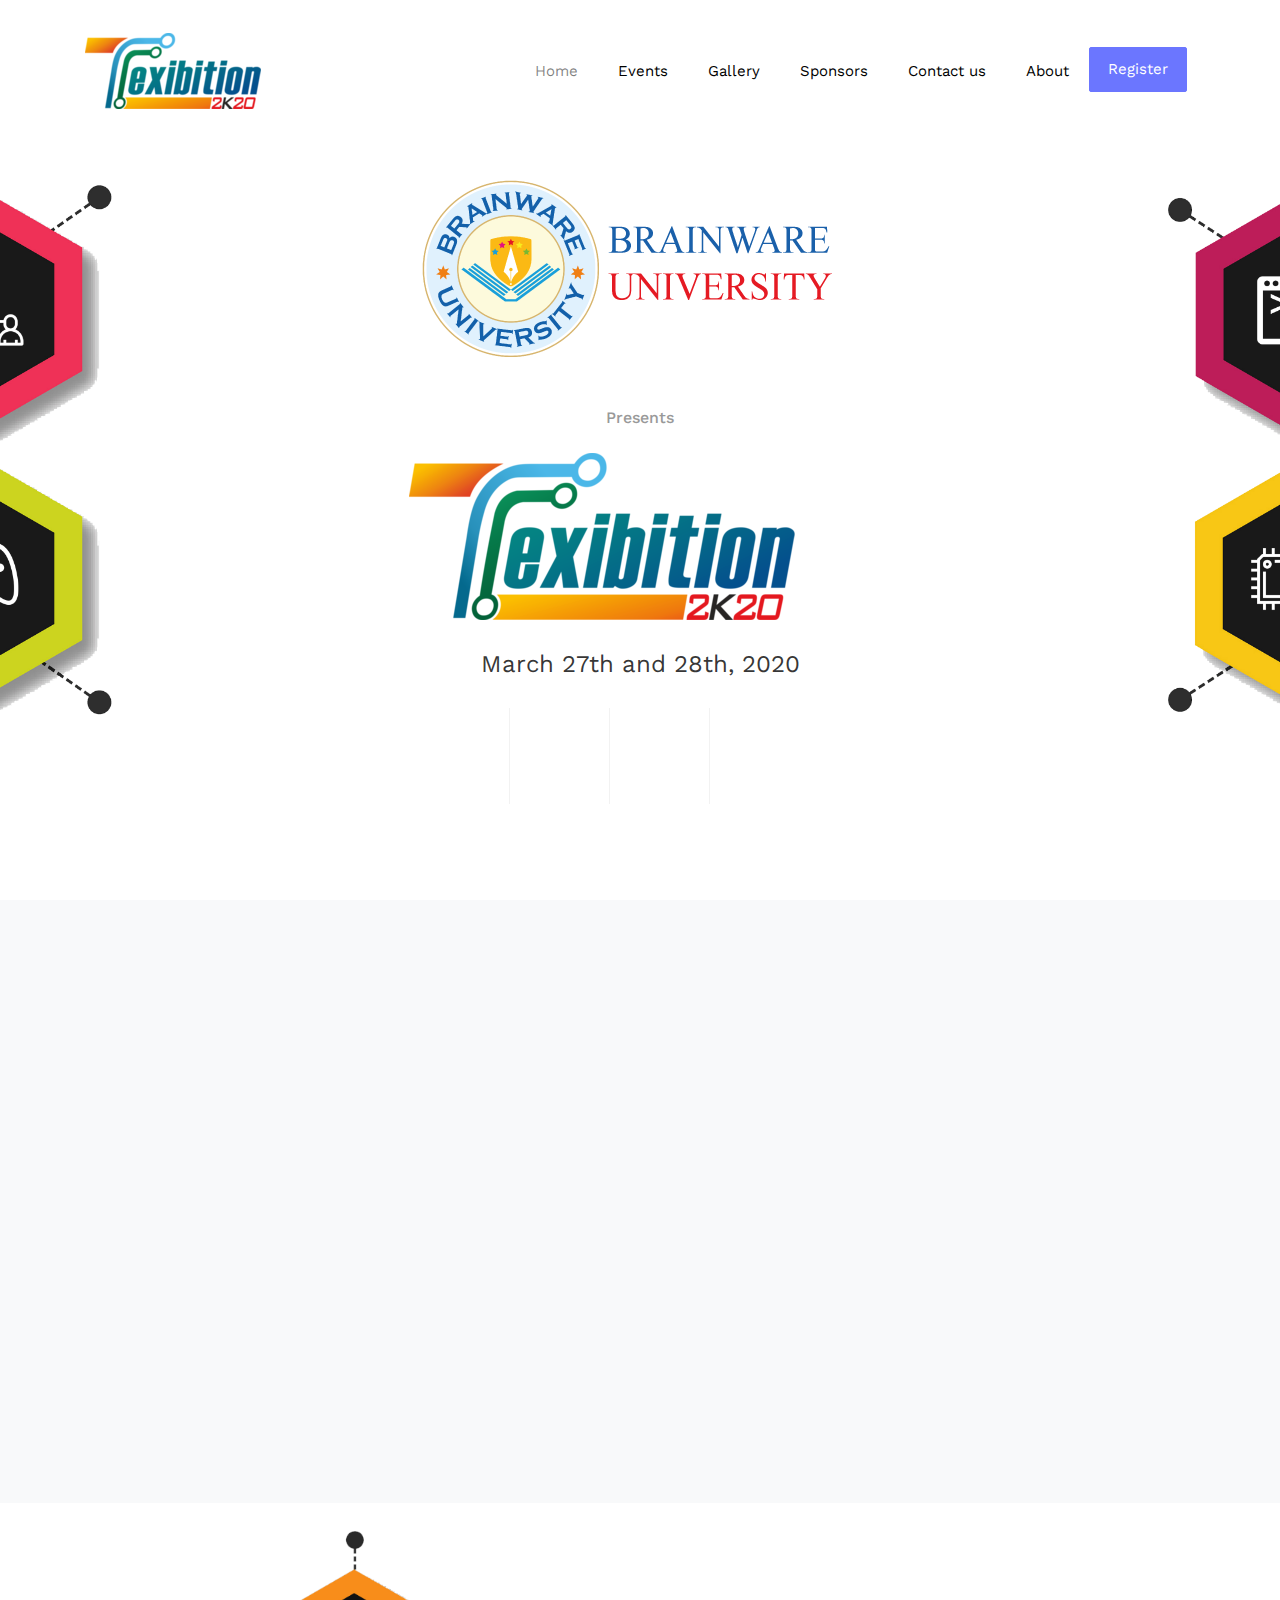
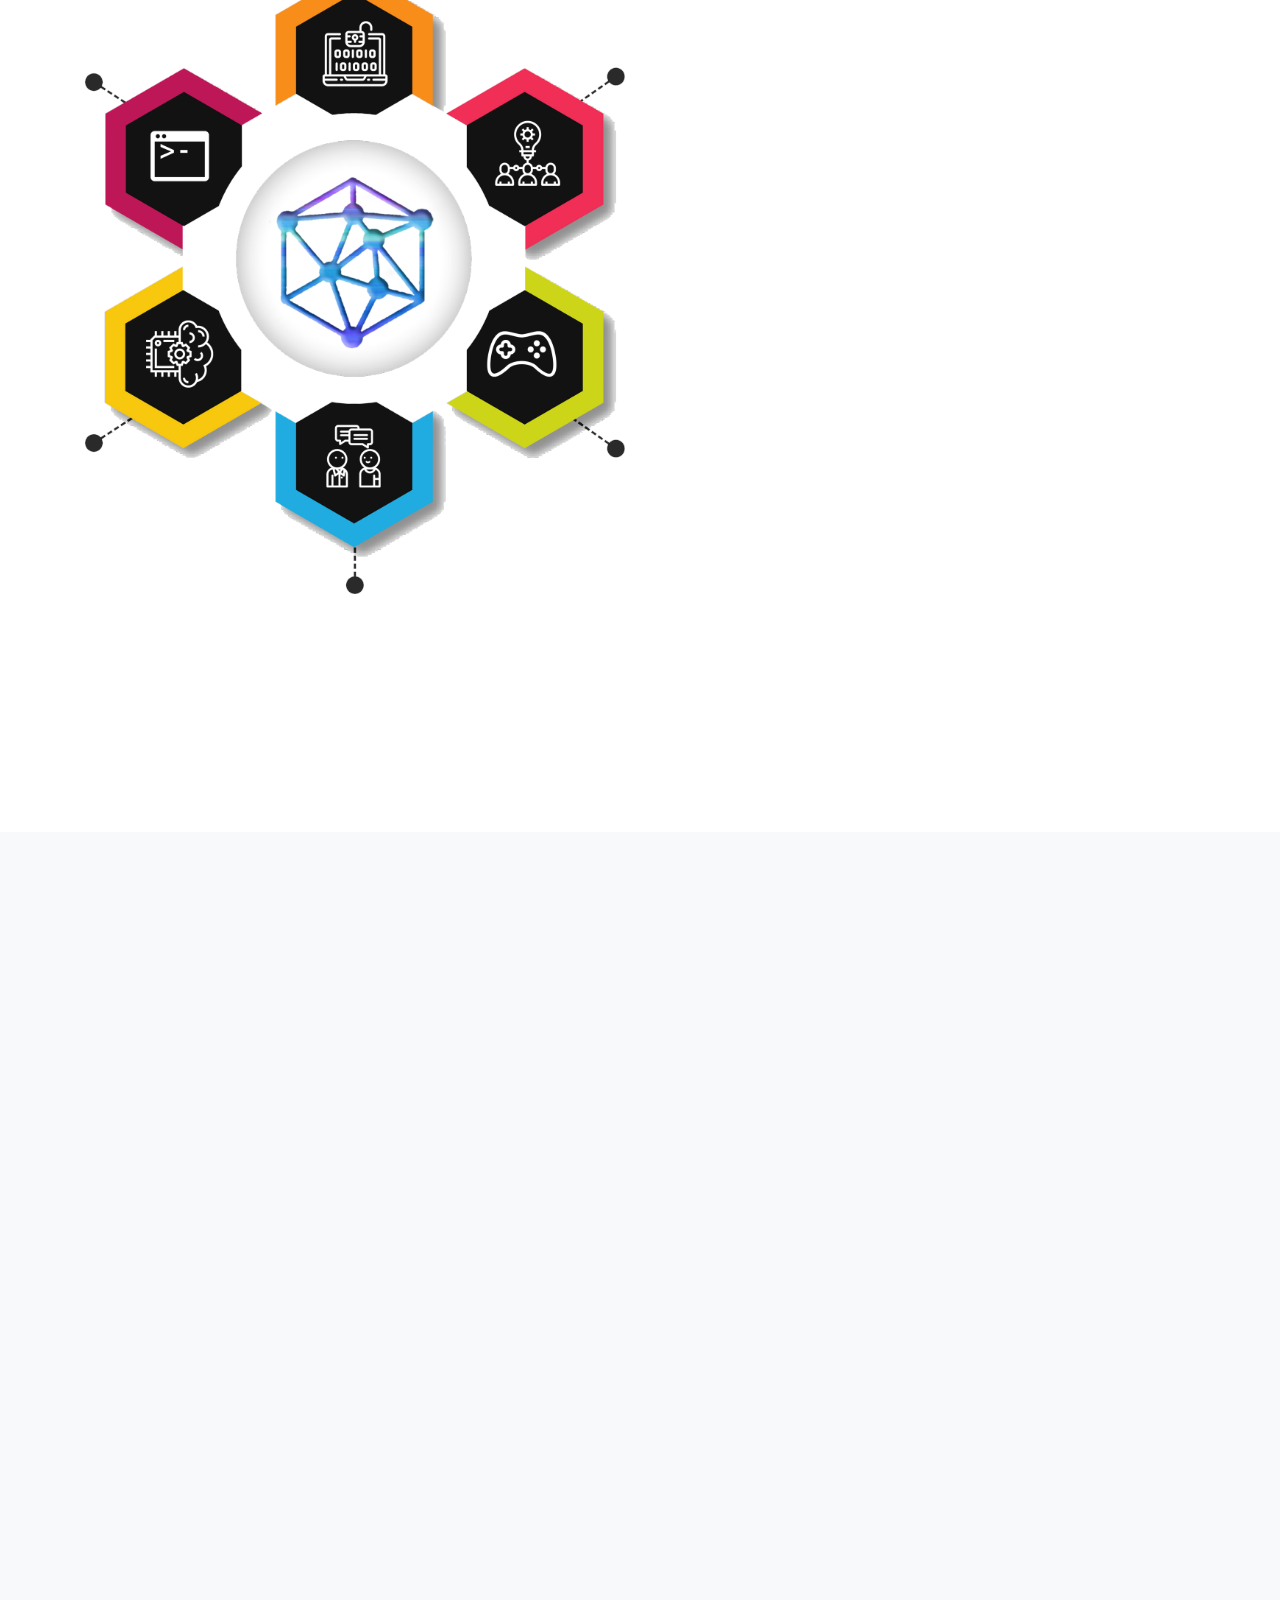
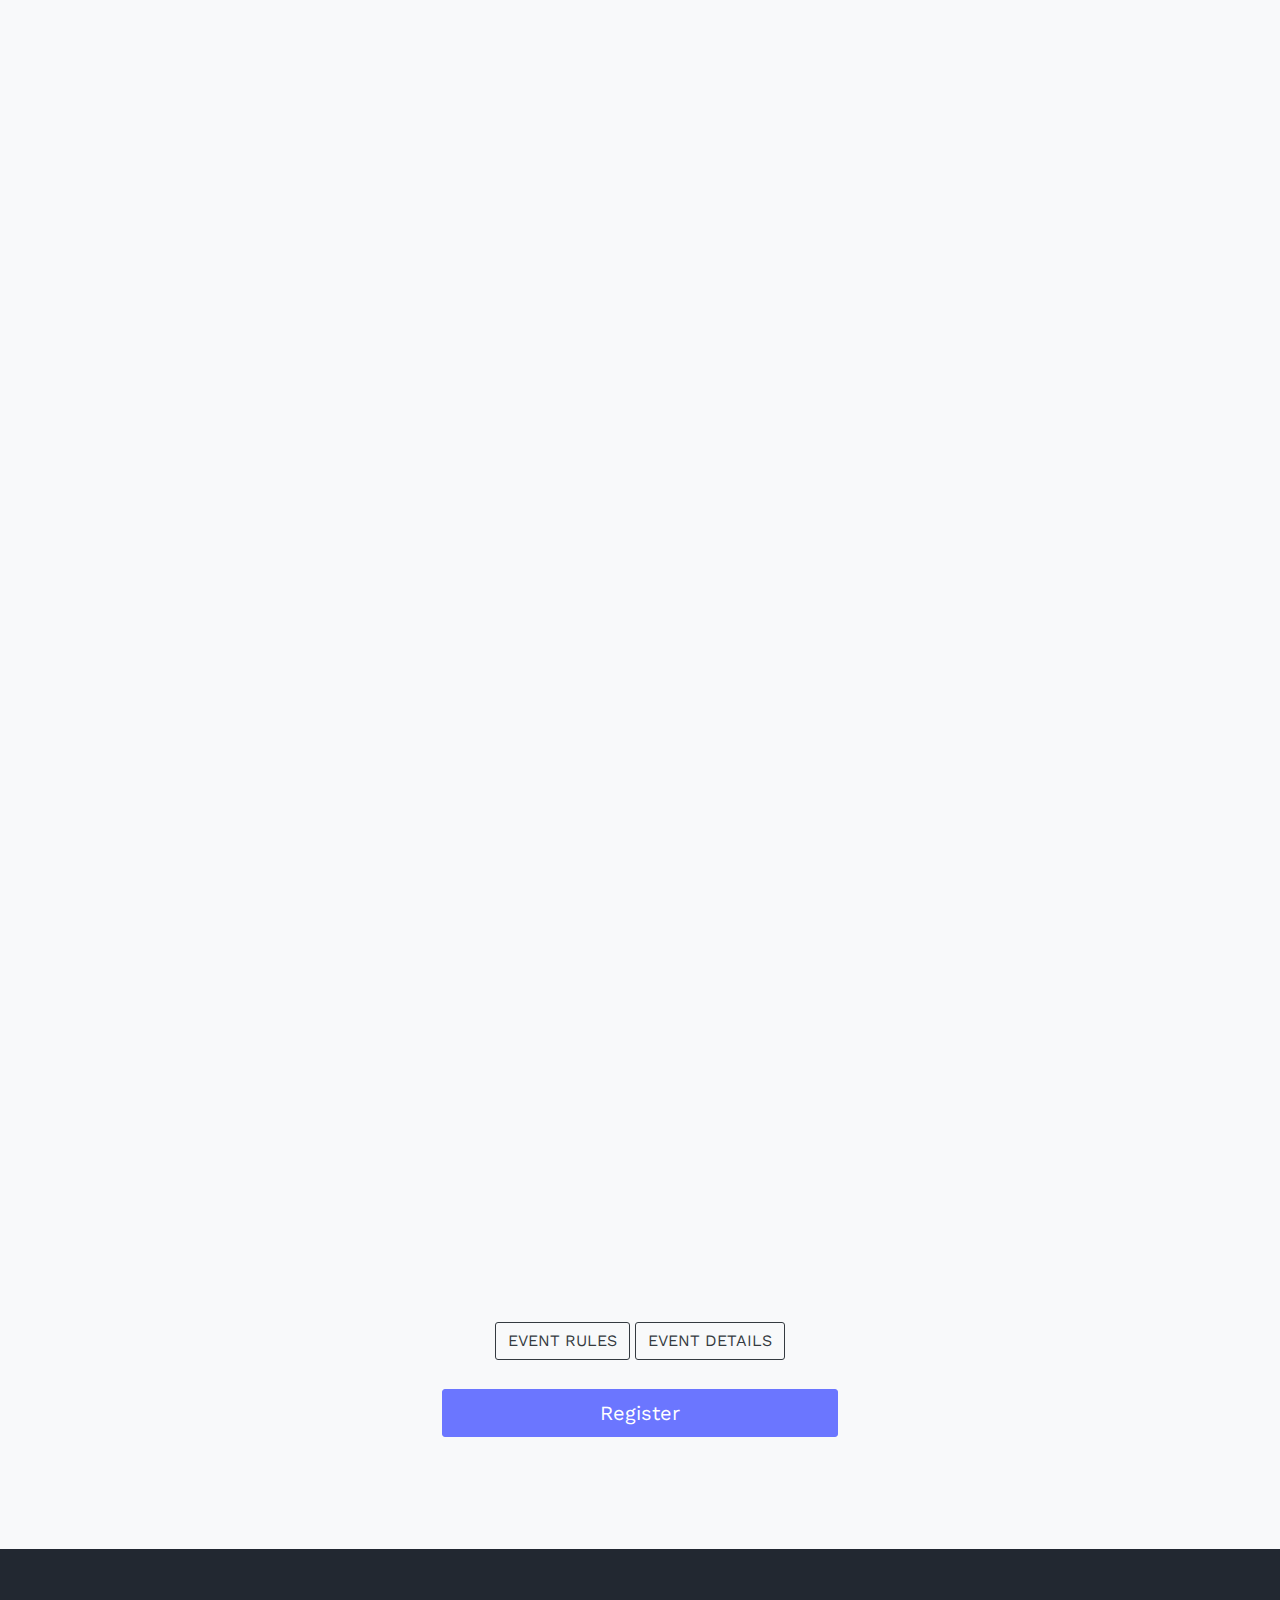
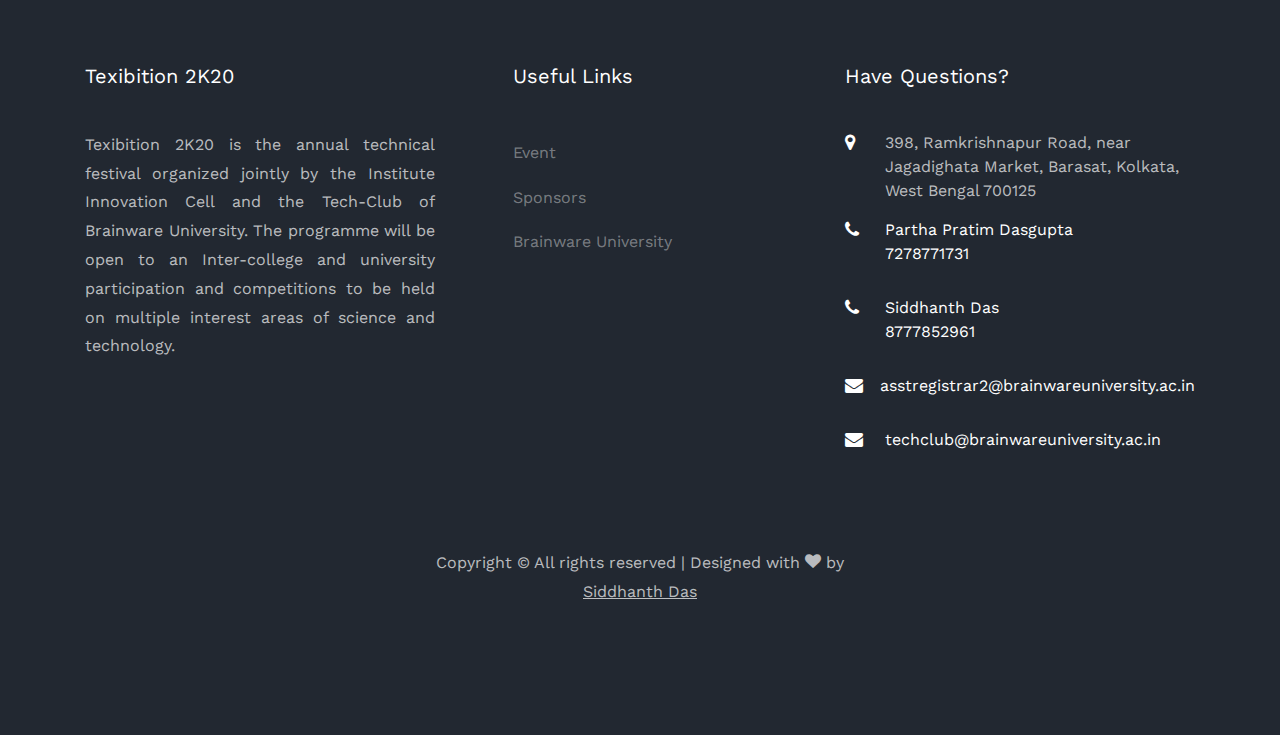
<file: index.html>
<!DOCTYPE html>
<html lang="en">
  <head>
    <title>Texibition 2K20</title>
	  
	  <link rel = "icon" type = "image/png" href = "images/Tech2image2.png">
	  
    <meta charset="utf-8">
    <meta name="viewport" content="width=device-width, initial-scale=1, shrink-to-fit=no">

    <link href="https://fonts.googleapis.com/css?family=Work+Sans:100,200,300,400,500,600,700,800,900" rel="stylesheet">

    <link rel="stylesheet" href="css/open-iconic-bootstrap.min.css">
    <link rel="stylesheet" href="css/animate.css">

    <link rel="stylesheet" href="css/owl.carousel.min.css">
    <link rel="stylesheet" href="css/owl.theme.default.min.css">
    <link rel="stylesheet" href="css/magnific-popup.css">

    <link rel="stylesheet" href="css/aos.css">

    <link rel="stylesheet" href="css/ionicons.min.css">

    <link rel="stylesheet" href="css/bootstrap-datepicker.css">
    <link rel="stylesheet" href="css/jquery.timepicker.css">


    <link rel="stylesheet" href="css/flaticon.css">
    <link rel="stylesheet" href="css/icomoon.css">
    <link rel="stylesheet" href="css/style.css">
    <link rel="stylesheet" href="css/custom-style.css">

  </head>
  <body>

	  <nav class="navbar navbar-expand-lg navbar-dark ftco_navbar bg-dark ftco-navbar-light" id="ftco-navbar">
	    <div class="container">
	      <a class="navbar-brand" href="index.html"><img src="images/Tech2image.png"></a>
	      <button class="navbar-toggler" type="button" data-toggle="collapse" data-target="#ftco-nav" aria-controls="ftco-nav" aria-expanded="false" aria-label="Toggle navigation">
	        <span class="oi oi-menu"></span> Menu
	      </button>

	      <div class="collapse navbar-collapse" id="ftco-nav">
	        <ul class="navbar-nav ml-auto">
	          <li class="nav-item active"><a href="index.html" class="nav-link">Home</a></li>
	          <li class="nav-item"><a href="#events" class="nav-link">Events</a></li>
			 <li class="nav-item"><a href="gallery.html" class="nav-link">Gallery</a></li>
	          <li class="nav-item"><a href="sponsors.html" class="nav-link">Sponsors</a></li>
	          <li class="nav-item"><a href="contact.html" class="nav-link">Contact us</a></li>
	          <li class="nav-item"><a href="#about" class="nav-link">About</a></li>
	          <li class="nav-item cta mr-md-2"><a href="register.html" class="nav-link">Register</a></li>
	        </ul>
	      </div>
	    </div>
	  </nav>
    <!-- END nav -->


    <div class="hero-wrap js-fullheight" style="background-image: url('images/bg12.png');" data-stellar-background-ratio="0.5">

      <div class="container">
        <div class="row no-gutters slider-text js-fullheight justify-content-center align-items-center" data-scrollax-parent="true">
          <table>
            <tr>
              <td><div class="mb-4 align-items-center"></div></td>
            </tr>
            <tr>
              <td><div class="mb-4 align-items-center"></div></td>
            </tr>
            <tr>
              <td><div class="mb-4 align-items-center"></div></td>
            </tr>
            	<tr>
                <td><div class="mb-4 align-items-center"><a href="https://www.brainwareuniversity.ac.in" target="_blank"><img src = "images\LOgo.png"></a></div></td>
              </tr>
              <tr>
                <td><div class="mb-4 align-items-center"><h6 align="center">Presents</h6></div></td>
              </tr>
          			<tr>
                  <td><div class="mb-4 align-items-center"><img src = "images/Tech_image.png"></div></td>
                </tr>
          		  <tr>
                  <td><div class="mb-4 align-items-center"><h4 align="center"> March 27th and 28th, 2020</h4></div></td>
					     </tr>
					    <tr>
          			<td>
          				<div id="timer" class="d-flex mb-3 " style="height: 96px; width: 400px;">
						  	  <div class="time" id="days"></div>
						  	  <div class="time pl-4" id="hours"></div>
						  	  <div class="time pl-4" id="minutes"></div>
						 	    <div class="time pl-4" id="seconds"></div>
							 </div>
						</td>
					</tr>
          	</table>
          </div>
        </div>
      </div>
    </div>

    <section class="ftco-section services-section bg-light">
      <div class="container">
        <div class="row d-flex">
          <div class="col-md-3 d-flex align-self-stretch ftco-animate">
            <div class="media block-6 services d-block">
              <div class="icon"><span class="flaticon-placeholder"></span></div>
              <div class="media-body">
                <h3 class="heading mb-3">Venue</h3>
                <p align="justify">398, Ramkrishnapur Road, near Jagadighata Market, Barasat, Kolkata, West Bengal 700125</p>
              </div>
            </div>
          </div>
          <div class="col-md-3 d-flex align-self-stretch ftco-animate">
            <div class="media block-6 services d-block">
              <div class="icon"><span class="flaticon-world"></span></div>
              <div class="media-body">
                <h3 class="heading mb-3">Objective</h3>
                <p align="justify">All the events  will enable the students to express their knowledge in respective domains and improve themselves.</p>
              </div>
            </div>
          </div>
          <div class="col-md-3 d-flex align-self-stretch ftco-animate">
            <div class="media block-6 services d-block">
              <div class="icon"><span class="flaticon-hotel"></span></div>
              <div class="media-body">
                <h3 class="heading mb-3">Eligibility</h3>
                <p align="justify">Students pursuing any Bachelor Degree, Master Degree, any certificate course or diploma are eligible to apply. (e.g., BCA, MCA, BBA, MBA, B.Sc., M.Sc.,BTech, MTech, BCS, BCOM, etc.)</p>
              </div>
            </div>
          </div>
          <div class="col-md-3 d-flex align-self-stretch ftco-animate">
            <div class="media block-6 services d-block">
              <div class="icon"><span class="flaticon-cooking"></span></div>
              <div class="media-body">
                <h3 class="heading mb-3">Prizes</h3>
                <p align="justify">Prizes worth Rs 5,000+ to be distributed among the winners along with certificates, trophies and refreshments for all the participants.</p>
              </div>
            </div>
          </div>
        </div>
      </div>
    </section>

    <section id="about">
      <section class="ftco-counter img" id="section-counter">
      	<div class="container">
      		<div class="row d-flex">
      			<div class="col-md-6 d-flex">
              <div>
                <br />
                <img class="img d-flex align-self-stretch" src="images\sidelogo.png">
              </div>
      			</div>
      			<div class="col-md-6 pl-md-5 py-5">
      				<div class="row justify-content-start pb-3">
  		          <div class="col-md-12 heading-section ftco-animate">
  		          	<h2 class="mb-4"><span>Texibition</span> 2K20</h2>
  		            <p align="justify">Brainware University announces the imminent, and the most awaited event, an intercollege Two-Day Annual Technical Festival, “Texibition’ 2K20”, to be held in the varsity campus on March 27th and 28th, 2020. This coveted fest is to be organized jointly by the Institute Innovation Cell and the Tech-Club, a collaborative programme widely by the students, of the students, and for the students. Braced highly by the teachers and support staff, the platform shall offer an exposure to the new generation of students to display their innovative ideas not only in the domains of engineering but also in the fields of Biotechnology, Pharmacy, and Allied Health Sciences. The program will be open to an Inter-college and university participation and competitions to be held on multiple interest areas of science and technology. The objective is to help the young minds showcase their creative talents that could lead to new discoveries and inventions, to further assure us better earth to live in.</p>
  		          </div>
  		        </div>
  		    		<div class="row">


  		          <div class="col-md-6 justify-content-center counter-wrap ftco-animate">
  		            <div class="block-18 text-center py-4 bg-light mb-4">
  		              <div class="text">
  		              	<div class="icon d-flex justify-content-center align-items-center">
  		              		<span class="flaticon-chair"></span>
  		              	</div>
  		                <strong class="number" data-number="7">7</strong>
  		                <span>Events</span>
  		              </div>
  		            </div>
  		          </div>
  		          <div class="col-md-6 justify-content-center counter-wrap ftco-animate">
  		            <div class="block-18 text-center py-4 bg-light mb-4">
  		              <div class="text">
  		              	<div class="icon d-flex justify-content-center align-items-center">
  		              		<span class="flaticon-idea"></span>
  		              	</div>
  		                <strong class="number" data-number="5000">0</strong><strong>+</strong>
  		                <span>Cash Prize Worth</span>
  		              </div>
  		            </div>
  		          </div>
  		        </div>
  	        </div>
          </div>
      	</div>
      </section>
    </section>

	<!--event posters -->	
<style>
/* Style the Image Used to Trigger the Modal */
#myImg {
  border-radius: 5px;
  cursor: pointer;
  transition: 0.3s;
}

#myImg:hover {opacity: 0.7;}

/* The Modal (background) */
.modal {
  display: none; /* Hidden by default */
  position: fixed; /* Stay in place */
  z-index: 1; /* Sit on top */
  padding-top: 100px; /* Location of the box */
  left: 0;
  top: 0;
  width: 100%; /* Full width */
  height: 100%; /* Full height */
  overflow: auto; /* Enable scroll if needed */
  background-color: rgb(0,0,0); /* Fallback color */
  background-color: rgba(0,0,0,0.9); /* Black w/ opacity */
}

/* Modal Content (Image) */
.modal-content {
  margin: auto;
  display: block;
  width: 80%;
  max-width: 700px;
}

/* Caption of Modal Image (Image Text) - Same Width as the Image 
#caption {
  margin: auto;
  display: block;
  width: 80%;
  max-width: 700px;
  text-align: center;
  color: #ccc;
  padding: 10px 0;
  height: 150px;
}
*/
/* Add Animation - Zoom in the Modal */
.modal-content, #caption {
  animation-name: zoom;
  animation-duration: 0.6s;
}

@keyframes zoom {
  from {transform:scale(0)}
  to {transform:scale(1)}
}

/* The Close Button */
.close {
  position: absolute;
  top: 15px;
  right: 35px;
  color: #f1f1f1;
  font-size: 40px;
  font-weight: bold;
  transition: 0.8s;
}

.close:hover,
.close:focus {
  color: #bbb;
  text-decoration: none;
  cursor: pointer;
}

/* 100% Image Width on Smaller Screens */
@media only screen and (max-width: 700px){
  .modal-content {
    width: 100%;
  }
}
</style>
<!--js for modal class image enlargement-->
<script>
var modal = document.getElementById("myModal");

// Get the image and insert it inside the modal - use its "alt" text as a caption
	var img1 = document.getElementById("myImg1");
	var img2 = document.getElementById("myImg2");
	var img3 = document.getElementById("myImg3");
	var img4 = document.getElementById("myImg4");
	var img5 = document.getElementById("myImg5");
	var img6 = document.getElementById("myImg6");
	var img7 = document.getElementById("myImg7");
	
	
	
var modalImg = document.getElementById("img01");
//var captionText = document.getElementById("caption");
img1.onclick = function(){
  modal.style.display = "block";
  modalImg.src = this.src;
  captionText.innerHTML = this.alt;
}
img2.onclick = function(){
  modal.style.display = "block";
  modalImg.src = this.src;
  captionText.innerHTML = this.alt;
}
img3.onclick = function(){
  modal.style.display = "block";
  modalImg.src = this.src;
  captionText.innerHTML = this.alt;
}
img4.onclick = function(){
  modal.style.display = "block";
  modalImg.src = this.src;
  captionText.innerHTML = this.alt;
}
img5.onclick = function(){
  modal.style.display = "block";
  modalImg.src = this.src;
  captionText.innerHTML = this.alt;
}
img6.onclick = function(){
  modal.style.display = "block";
  modalImg.src = this.src;
  captionText.innerHTML = this.alt;
}
img6.onclick = function(){
  modal.style.display = "block";
  modalImg.src = this.src;
  captionText.innerHTML = this.alt;
}
img7.onclick = function(){
  modal.style.display = "block";
  modalImg.src = this.src;
  captionText.innerHTML = this.alt;
}


// Get the <span> element that closes the modal
var span = document.getElementsByClassName("close")[0];

// When the user clicks on <span> (x), close the modal
span.onclick = function() {
  modal.style.display = "none";
}</script>
	
	
	

    <section class="ftco-section bg-light" id="events">
      <div class="container">
        <div class="row justify-content-center mb-5 pb-3">
          <div class="col-md-7 heading-section ftco-animate text-center">
            <h2 class="mb-1"><span>Texibition</span> Events</h2>
          </div>
        </div>
        <div class="row">
	        <div class="col-md-4 ftco-animate">
	          <div class="block-7">
	            <div class="text-center">
	            <h1 class="heading"><a href="images/The APP-STAR.jpg" target="_blank" >The app star</a></h1>
	            <span class="price"><sup>₹</sup> <span class="number">400/</span> <sup>team</sup></span>
	            <span class="excerpt d-block">Team Size: 4 students/team</span>

	            <h3 class="heading-2 my-4">EVENT details</h3>

	            <ul class="pricing-text mb-5">
	              <li><b>Application Software</b> development event, show-case your talents and the best one will win a huge prize money.</li>
	              <li>For further details contact :&nbsp; </li>
	              <li>Mr. ARKA CHAKRABORTY </li>
					<li><a href="tel:+919748218629">+919748218629</a></li>
                </ul>
	            </div>
	          </div>
	        </div>
	        <div class="col-md-4 ftco-animate">
	          <div class="block-7">
	            <div class="text-center">
	            <h2 class="heading"><a href="images/The Architect (1).jpg" target="_blank" >the architect</a></h2>
	            <span class="price"><sup>₹</sup> <span class="number">400/</span><sup>team</sup></span>
	            <span class="excerpt d-block">Team Size :&nbsp; &nbsp; 4 students/team</span>

	            <h3 class="heading-2 my-4">event details</h3>

	            <ul class="pricing-text mb-5">
	              <li>Build anything innovative and useful, mainly in the fields of <b>AI</b>, <b>IoT</b>, and <b>Robotics</b>.&nbsp; &nbsp; &nbsp;</li>
	              <li>For further details contact :&nbsp;</li>
	              <li>Mr. Khokan Barman </li>
					<li><a href="tel:+918116595054">+918116595054</a></li>
                </ul>
              <br />
	            </div>
	          </div>
	        </div>
	        <div class="col-md-4 ftco-animate">
	          <div class="block-7">
	            <div class="text-center">
	            <h2 class="heading"><a href="images/The TECH-AURA.jpg" target="_blank" >the tech-aura</a></h2>
	            <span class="price"><sup>₹</sup> <span class="number">400/</span><sup>team</sup></span>
	            <span class="excerpt d-block">Team Size :&nbsp; 4 students/team</span>
	            <h3 class="heading-2 my-4">event details&nbsp;</h3>
	            <ul class="pricing-text mb-5">
	              <li>Exhibit your talents in the field of <b>Healthcare</b> and <b>Life Sciences</b>.&nbsp; &nbsp; &nbsp;&nbsp;</li>
	              <li>For further details contact :&nbsp;</li>
	              <li>Mr. Rajdeep Mukherjee </li>
	              <li><a href="tel:+917003000206">+917003000206</a></li>
					<br />
              </ul>
	            </div>
	          </div>
	        </div>
	      </div>

	      <div class="row">
	        <div class="col-md-4 ftco-animate">
	          <div class="block-7">
	            <div class="text-center">
	            <h2 class="heading"><a href="images/The BIO-NANZA.jpg" target="_blank" >the bio-nanza&nbsp;</a></h2>
	            <span class="price"><sup>₹</sup> <span class="number">400/</span><sup>team</sup></span>
	            <span class="excerpt d-block">Team Size: 4 students/team</span>

	            <h3 class="heading-2 my-4">event details</h3>

	            <ul class="pricing-text mb-5">
	              <li>A platform for innovation in the fields of <b>Biotechnology</b>, food and beverages.&nbsp;&nbsp;</li>
					<li>&nbsp;For further details contact :</li>
					<li>Mr. Ashish Kumar <a href="tel:+917763069243">+917763069243</a>&nbsp;</li>
                <br /><br />
              </ul>
	            </div>
	          </div>
	        </div>
	        <div class="col-md-4 ftco-animate">
	          <div class="block-7">
	            <div class="text-center">
	            <h2 class="heading"><a href="images/The GO GREEN.jpg" target="_blank" >the go-green&nbsp;</a></h2>
	            <span class="price"><sup>₹</sup> <span class="number">400/</span><sup>team</sup></span>
	            <span class="excerpt d-block">Team Size: 4 students/team</span>

	            <h3 class="heading-2 my-4">event details</h3>

	            <ul class="pricing-text mb-5">
	              <li>An initiative to promote <b>Green technology</b>, renewable and non-renewable energy related projects and waste management.&nbsp;&nbsp;</li>
	              <li>For further details contact :&nbsp;</li>
					<li>Mr. Saptarshi Sen <br /><a href="tel:+918420796168">+918420796168</a>&nbsp;</li>
	            </ul>
	            </div>
	          </div>
	        </div>
	        <div class="col-md-4 ftco-animate">
	          <div class="block-7">
	            <div class="text-center">
	            <h2 class="heading"><a href="images/The TECHNO-VATION.jpg" target="_blank" >the techno-vation&nbsp;</a></h2>
	            <span class="price"><sup>₹</sup> <span class="number">400/</span><sup>team</sup></span>
	            <span class="excerpt d-block">Team Size: 4 students/team</span>

	            <h3 class="heading-2 my-4">event details</h3>

	            <ul class="pricing-text mb-5">
	              <li>An open invitation to all the young minds out there, to deliver something <b>innovative</b> and useful.&nbsp;&nbsp;</li>
	              <li>For further details contact :&nbsp;</li>
					<li>Mr. Prosenjit Dey <br /><a href="tel:+917003375251">+917003375251</a>&nbsp;</li><br />
	            </ul>
	            </div>
	          </div>
	        </div>
	      </div>
		  <div class="row">
	        <div class="col-md-4 ftco-animate">
	          
	        </div>
	        <div class="col-md-4 ftco-animate">
	          <div class="block-7">
	            <div class="text-center">
					<h2 class="heading">the perfectionist</h2>
	            <span class="price"><sup>₹</sup> <span class="number">100/</span><sup>participant</sup></span>
	            <span class="excerpt d-block">Team Size : 1 student</span>

	            <h3 class="heading-2 my-4">event details</h3>

	            <ul class="pricing-text mb-5">
	              <li>Bring your creativity to life.&nbsp; &nbsp; &nbsp;</li>
				  <li>Topic: ILLUSION</li>
	              <li>For further details contact :&nbsp;</li>
	              <li>Mr. Kaushik Chatterjee </li>
	              <li><a href="tel:+917980202263">+917980202263</a></li>
                </ul>
              <br />
	            </div>
	          </div>
	        </div>
	        <div class="col-md-4 ftco-animate">
	          
	        </div>
	      </div>
      </div>
      <div class="col-md-12  text-center">
        <!--<a href="attachments\texibition 2K20-converted.pdf" target="_blank" class="btn btn-outline-dark center-block">EVENT SCHEDULE</a>-->
        <a href="attachments/Rules&Regulation (1).pdf" target="_blank" class="btn btn-outline-dark center-block">EVENT RULES</a>
		  <a href="attachments\texibition_links_event details.pdf" target="_blank" class="btn btn-outline-dark center-block">EVENT DETAILS</a><br />
      </div>
      <div class="container col-md-4">
        <br />
        <a href="register.html" class="btn btn-primary center-block btn-lg btn-block">Register</a>
      </div>
    </section>

<!--footer starts-->
    <footer class="ftco-footer ftco-bg-dark ftco-section">
      <div class="container">
        <div class="row mb-5">
          <div class="col-md">
            <div class="ftco-footer-widget mb-4">
              <h2 class="ftco-heading-2">Texibition 2K20</h2>
              <p align="justify">Texibition 2K20 is the annual technical festival organized jointly by the Institute Innovation Cell and the Tech-Club of Brainware University. The programme will be open to an Inter-college and university participation and competitions to be held on multiple interest areas of science and technology.</p>
              <ul class="ftco-footer-social list-unstyled float-md-left float-lft mt-5">
                <li class="ftco-animate"><a href="https://www.facebook.com/brainwareuniversity/" target="_blank"><span class="icon-facebook"></span></a></li>
                <li class="ftco-animate"><a href="https://www.instagram.com/brainware_university_kolkata/" target="_blank"><span class="icon-instagram"></span></a></li></ul>
            </div>
          </div>
          <div class="col-md">
            <div class="ftco-footer-widget mb-4 ml-md-5">
              <h2 class="ftco-heading-2">Useful Links</h2>
              <ul class="list-unstyled">
                <li><a href="index.html#events" target="_blank" class="py-2 d-block">Event</a></li>
                <li><a href="sponsors.html" target="_blank" class="py-2 d-block">Sponsors</a></li>
                <li><a href="https://www.brainwareuniversity.ac.in" target="_blank" class="py-2 d-block">Brainware University</a></li>
              </ul>
            </div>
          </div>
          <div class="col-md">
            <div class="ftco-footer-widget mb-4">
            	<h2 class="ftco-heading-2">Have Questions?</h2>
            	<div class="block-23 mb-3">
	              <ul>
	                <li><span class="icon icon-map-marker"></span><span class="text">398, Ramkrishnapur Road, near Jagadighata Market, Barasat, Kolkata, West Bengal 700125</span></li>
    	                <li><a href="tel:7278771731"><span class="icon icon-phone"></span><span class="text">Partha Pratim Dasgupta<br /> 7278771731</span></a></li>
						  <li><a href="tel:8777852961"><span class="icon icon-phone"></span><span class="text">Siddhanth Das<br /> 8777852961</span></a></li>
    	                <li><a href="mailto:asstregistrar2@brainwareuniversity.ac.in"><span class="icon icon-envelope"></span><span class="text">asstregistrar2@brainwareuniversity.ac.in</span></a></li>
						  <li><a href="mailto:techclub@brainwareuniversity.ac.in"><span class="icon icon-envelope"></span><span class="text">techclub@brainwareuniversity.ac.in</span></a></li>
	              </ul>
	            </div>
            </div>
          </div>
        </div>
        <div class="row">
          <div class="col-md-12 text-center">

            <p>
  Copyright &copy; All rights reserved | Designed with <i class="icon-heart color-danger" aria-hidden="true"></i> by <br /><a href="https://www.linkedin.com/in/siddhanth-das-298a2a185/" target="_blank"><u>Siddhanth Das</u></a>
  </p>
          </div>
        </div>
      </div>
    </footer>

    <!--footer end-->



  <!-- loader -->
  <div id="ftco-loader" class="show fullscreen"><svg class="circular" width="48px" height="48px"><circle class="path-bg" cx="24" cy="24" r="22" fill="none" stroke-width="4" stroke="#eeeeee"/><circle class="path" cx="24" cy="24" r="22" fill="none" stroke-width="4" stroke-miterlimit="10" stroke="#F96D00"/></svg></div>


  <script src="js/jquery.min.js"></script>
  <script src="js/jquery-migrate-3.0.1.min.js"></script>
  <script src="js/popper.min.js"></script>
  <script src="js/bootstrap.min.js"></script>
  <script src="js/jquery.easing.1.3.js"></script>
  <script src="js/jquery.waypoints.min.js"></script>
  <script src="js/jquery.stellar.min.js"></script>
  <script src="js/owl.carousel.min.js"></script>
  <script src="js/jquery.magnific-popup.min.js"></script>
  <script src="js/aos.js"></script>
  <script src="js/jquery.animateNumber.min.js"></script>
  <script src="js/bootstrap-datepicker.js"></script>
	<script src="js/scrolling-nav.js"></script>
  <script src="js/scrollax.min.js"></script>
  <script src="js/main.js"></script>

  </body>
</html>
</file>
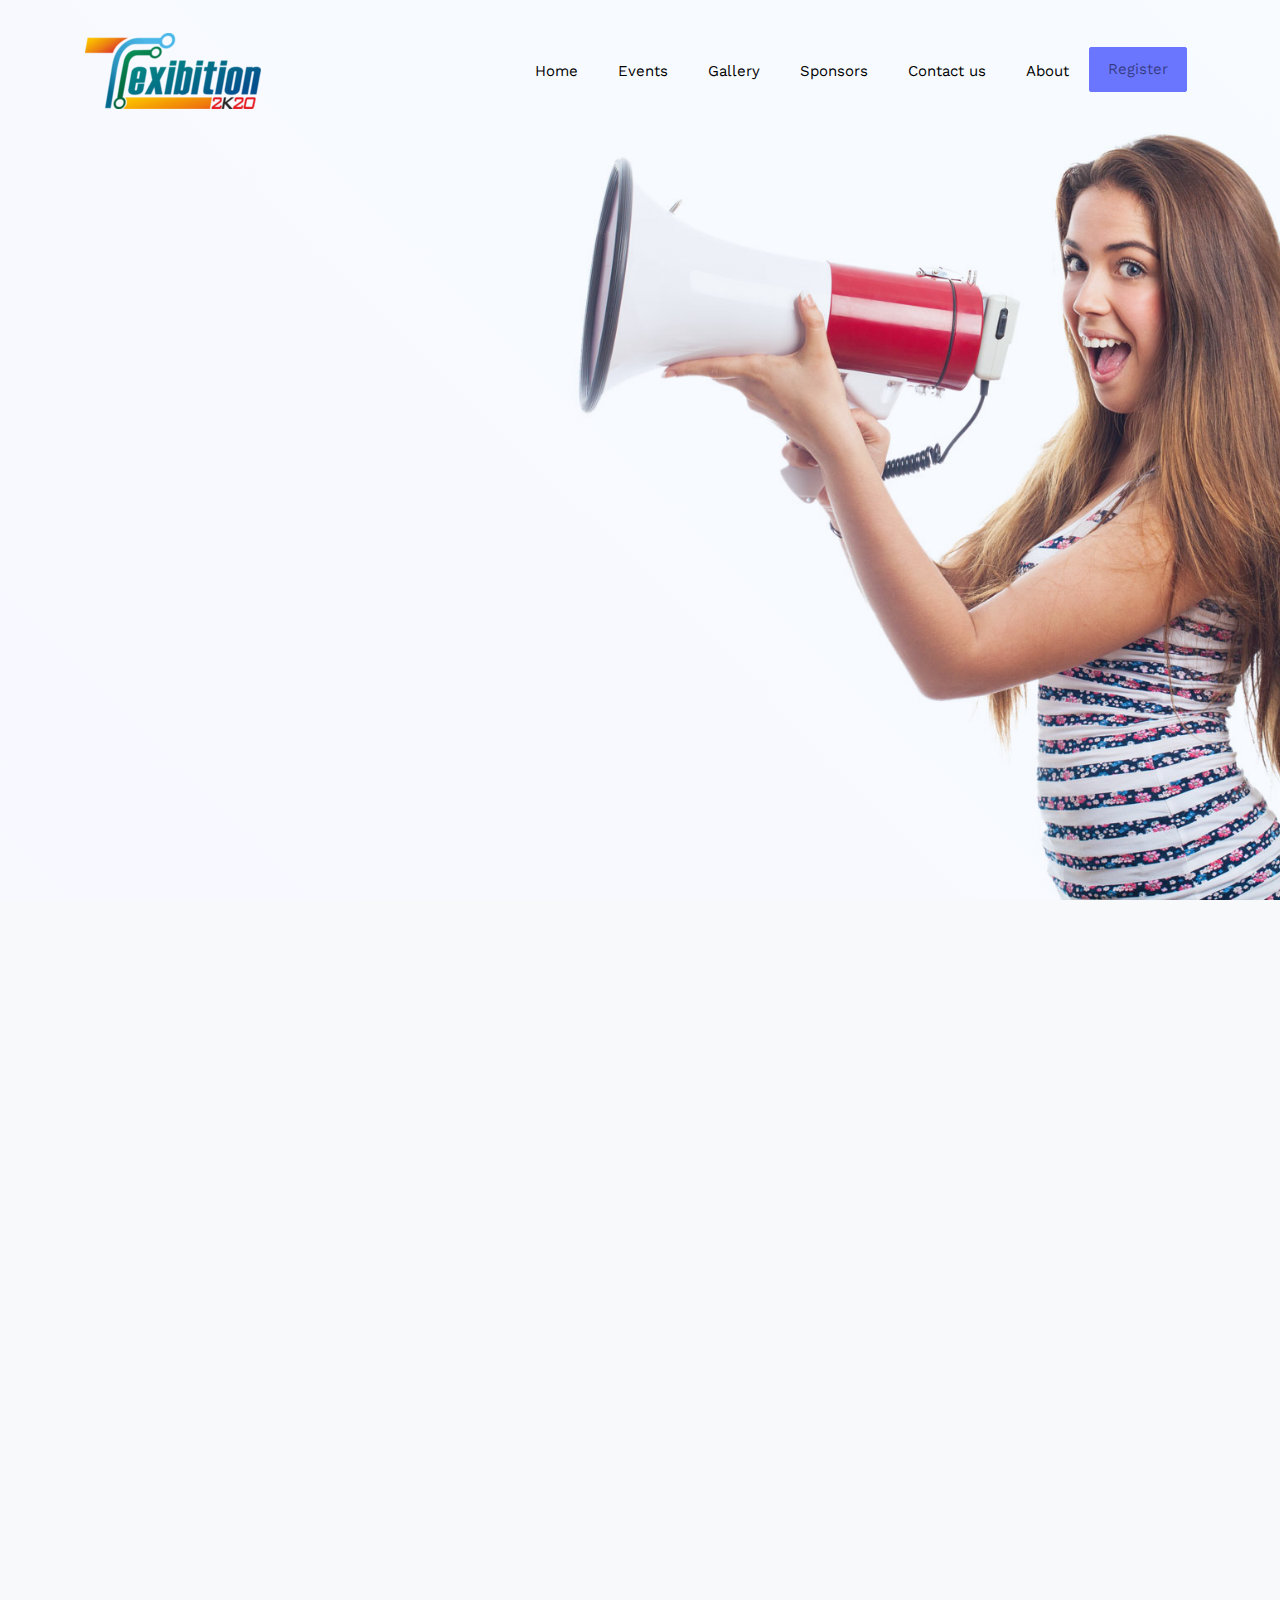
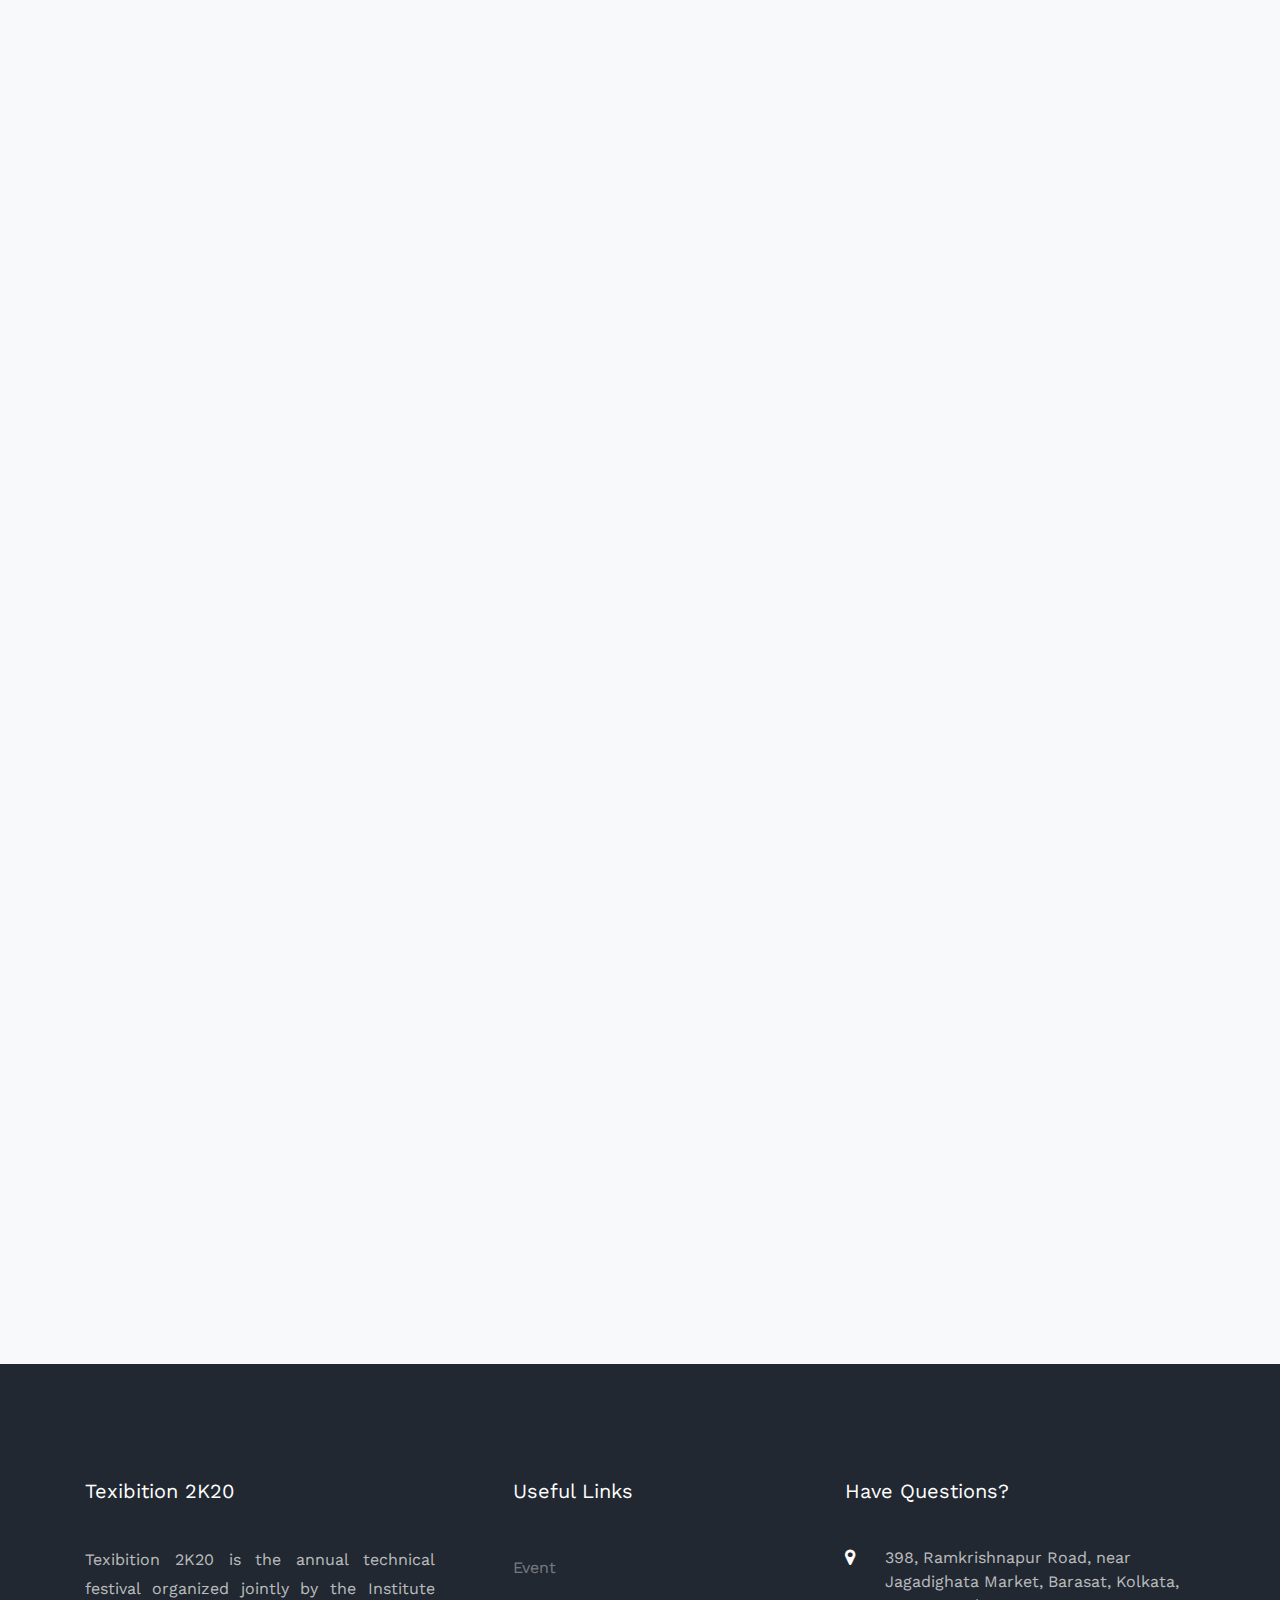
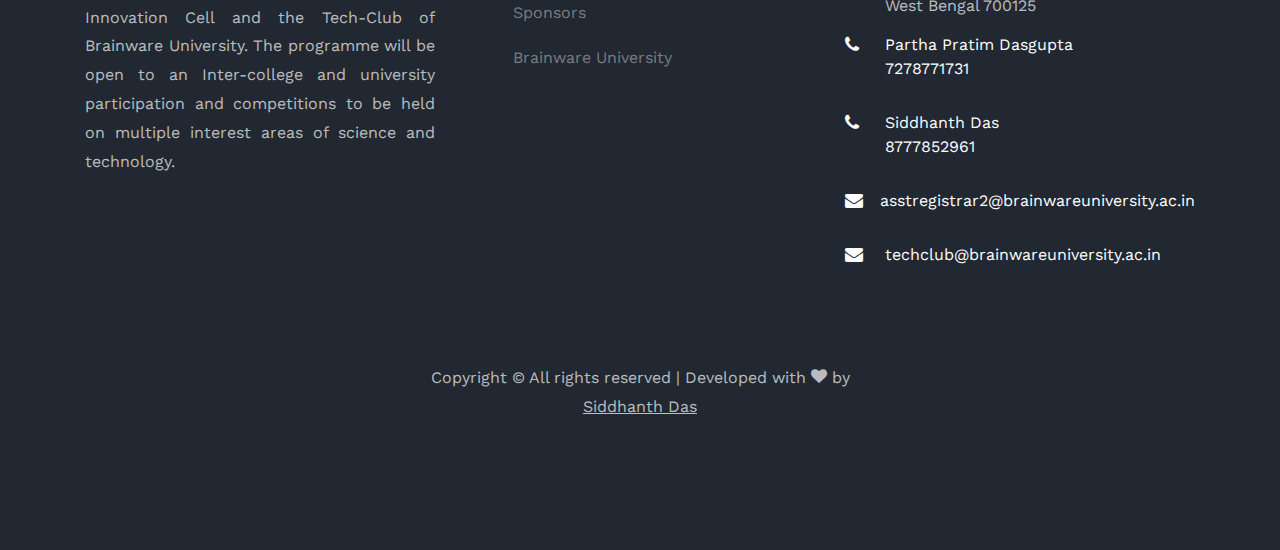
<file: register.html>
<!DOCTYPE html>
<html lang="en">
  <head>
    <title>Texibition 2K20</title>
    <meta charset="utf-8">
    <meta name="viewport" content="width=device-width, initial-scale=1, shrink-to-fit=no">

    <link href="https://fonts.googleapis.com/css?family=Work+Sans:100,200,300,400,500,600,700,800,900" rel="stylesheet">

    <link rel="stylesheet" href="css/open-iconic-bootstrap.min.css">
    <link rel="stylesheet" href="css/animate.css">

    <link rel="stylesheet" href="css/owl.carousel.min.css">
    <link rel="stylesheet" href="css/owl.theme.default.min.css">
    <link rel="stylesheet" href="css/magnific-popup.css">

    <link rel="stylesheet" href="css/aos.css">

    <link rel="stylesheet" href="css/ionicons.min.css">

    <link rel="stylesheet" href="css/bootstrap-datepicker.css">
    <link rel="stylesheet" href="css/jquery.timepicker.css">


    <link rel="stylesheet" href="css/flaticon.css">
    <link rel="stylesheet" href="css/icomoon.css">
    <link rel="stylesheet" href="css/style.css">
    <link rel="stylesheet" href="css/custom-style.css">

  </head>
  <body>

	  <nav class="navbar navbar-expand-lg navbar-dark ftco_navbar bg-dark ftco-navbar-light" id="ftco-navbar">
	    <div class="container">
	      <a class="navbar-brand" href="index.html"><img src="images/Tech2image.png"></a>
	      <button class="navbar-toggler" type="button" data-toggle="collapse" data-target="#ftco-nav" aria-controls="ftco-nav" aria-expanded="false" aria-label="Toggle navigation">
	        <span class="oi oi-menu"></span> Menu
	      </button>

	      <div class="collapse navbar-collapse" id="ftco-nav">
	        <ul class="navbar-nav ml-auto">
	          <li class="nav-item "><a href="index.html" class="nav-link">Home</a></li>
            <li class="nav-item"><a href="index.html#events" class="nav-link">Events</a></li>
				<li class="nav-item"><a href="gallery.html" class="nav-link">Gallery</a></li>
	          <li class="nav-item"><a href="contact.html" class="nav-link">Sponsors</a></li>
	          <li class="nav-item"><a href="contact.html" class="nav-link">Contact us</a></li>
            <li class="nav-item"><a href="index.html#about" class="nav-link">About</a></li>
	          <li class="nav-item cta mr-md-2 active"><a href="#" class="nav-link">Register</a></li>
	        </ul>
	      </div>
	    </div>
	  </nav>
    <!-- END nav -->

    <section class="hero-wrap hero-wrap-2 js-fullheight" style="background-image: url('images/bg_2.jpg');" data-stellar-background-ratio="0.5">
      <div class="overlay"></div>
      <div class="container">
        <div class="row no-gutters slider-text js-fullheight align-items-end justify-content-start">
          <div class="col-md-9 ftco-animate pb-5">
            <h1 class="mb-3 bread">Register</h1>
            <p class="breadcrumbs"><span class="mr-2"><a href="index.html">Home <i class="ion-ios-arrow-forward"></i></a></span> <span>Register<i class="ion-ios-arrow-forward"></i></span></p>
          </div>
        </div>
      </div>
    </section>

    <section class="ftco-section bg-light">
			<div class="container">
				<div class="row justify-content-center mb-5 pb-3">
          <div class="col-md-7 text-center heading-section ftco-animate">
          	<h1 class="mb-4"><span>Registration for Technical events</h1>
          </div>
        </div>
        <div class="row d-flex justify-content-center">
            <iframe src="https://forms.gle/TzQLGuAQXwUshetw9" frameborder="none" height="600px" width="80%"></iframe>
        </div>
				</div>
    </section>
	<section class="ftco-section bg-light">
			<div class="container">
				<div class="row justify-content-center mb-5 pb-3">
          <div class="col-md-7 text-center heading-section ftco-animate">
			  <h1 class="mb-4"><span>Registration for <br />
		      The Perfectionist (Photography) </span></h1>
          </div>
        </div>
        <div class="row d-flex justify-content-center">
            <iframe src="https://forms.gle/buFTdEq4xtzCCh4e6" frameborder="0" height="600px" width="80%"></iframe>
        </div>
		</div>
    </section>

    <!--footer starts-->
        <footer class="ftco-footer ftco-bg-dark ftco-section">
          <div class="container">
            <div class="row mb-5">
              <div class="col-md">
                <div class="ftco-footer-widget mb-4">
                  <h2 class="ftco-heading-2">Texibition 2K20</h2>
                  <p align="justify">Texibition 2K20 is the annual technical festival organized jointly by the Institute Innovation Cell and the Tech-Club of Brainware University. The programme will be open to an Inter-college and university participation and competitions to be held on multiple interest areas of science and technology.</p>
                  <ul class="ftco-footer-social list-unstyled float-md-left float-lft mt-5">
                    <li class="ftco-animate"><a href="http://facebook.com/brainwareuniversity/" target="_blank"><span class="icon-facebook"></span></a></li>
                    <li class="ftco-animate"><a href="https://www.instagram.com/brainware_university_kolkata/" target="_blank"><span class="icon-instagram"></span></a></li></ul>
                </div>
              </div>
              <div class="col-md">
                <div class="ftco-footer-widget mb-4 ml-md-5">
                  <h2 class="ftco-heading-2">Useful Links</h2>
                  <ul class="list-unstyled">
                    <li><a href="index.html#events" target="_blank" class="py-2 d-block">Event</a></li>
                    <li><a href="sponsors.html" target="_blank" class="py-2 d-block">Sponsors</a></li>
                    <li><a href="https://www.brainwareuniversity.ac.in" target="_blank" class="py-2 d-block">Brainware University</a></li>
                  </ul>
                </div>
              </div>
              <div class="col-md">
                <div class="ftco-footer-widget mb-4">
                	<h2 class="ftco-heading-2">Have Questions?</h2>
                	<div class="block-23 mb-3">
    	              <ul>
    	                <li><span class="icon icon-map-marker"></span><span class="text">398, Ramkrishnapur Road, near Jagadighata Market, Barasat, Kolkata, West Bengal 700125</span></li>
    	                <li><a href="tel:7278771731"><span class="icon icon-phone"></span><span class="text">Partha Pratim Dasgupta<br /> 7278771731</span></a></li>
						  <li><a href="tel:8777852961"><span class="icon icon-phone"></span><span class="text">Siddhanth Das<br /> 8777852961</span></a></li>
    	                <li><a href="mailto:asstregistrar2@brainwareuniversity.ac.in"><span class="icon icon-envelope"></span><span class="text">asstregistrar2@brainwareuniversity.ac.in</span></a></li>
						  <li><a href="mailto:techclub@brainwareuniversity.ac.in"><span class="icon icon-envelope"></span><span class="text">techclub@brainwareuniversity.ac.in</span></a></li>
    	              </ul>
    	            </div>
                </div>
              </div>
            </div>
            <div class="row">
              <div class="col-md-12 text-center">

                <p>
      Copyright &copy; All rights reserved | Developed with <i class="icon-heart color-danger" aria-hidden="true"></i> by <br /><a href="https://www.linkedin.com/in/siddhanth-das-298a2a185/" target="_blank"><u>Siddhanth Das</u></a> <br />
      </p>
              </div>
            </div>
          </div>
        </footer>

        <!--footer end-->



      <!-- loader -->
      <div id="ftco-loader" class="show fullscreen"><svg class="circular" width="48px" height="48px"><circle class="path-bg" cx="24" cy="24" r="22" fill="none" stroke-width="4" stroke="#eeeeee"/><circle class="path" cx="24" cy="24" r="22" fill="none" stroke-width="4" stroke-miterlimit="10" stroke="#F96D00"/></svg></div>


      <script src="js/jquery.min.js"></script>
      <script src="js/jquery-migrate-3.0.1.min.js"></script>
      <script src="js/popper.min.js"></script>
      <script src="js/bootstrap.min.js"></script>
      <script src="js/jquery.easing.1.3.js"></script>
      <script src="js/jquery.waypoints.min.js"></script>
      <script src="js/jquery.stellar.min.js"></script>
      <script src="js/owl.carousel.min.js"></script>
      <script src="js/jquery.magnific-popup.min.js"></script>
      <script src="js/aos.js"></script>
      <script src="js/jquery.animateNumber.min.js"></script>
      <script src="js/bootstrap-datepicker.js"></script>
      <!--<script src="js/jquery.timepicker.min.js"></script>-->
      <script src="js/scrollax.min.js"></script>
      <script src="js/main.js"></script>

      </body>
    </html>
</file>
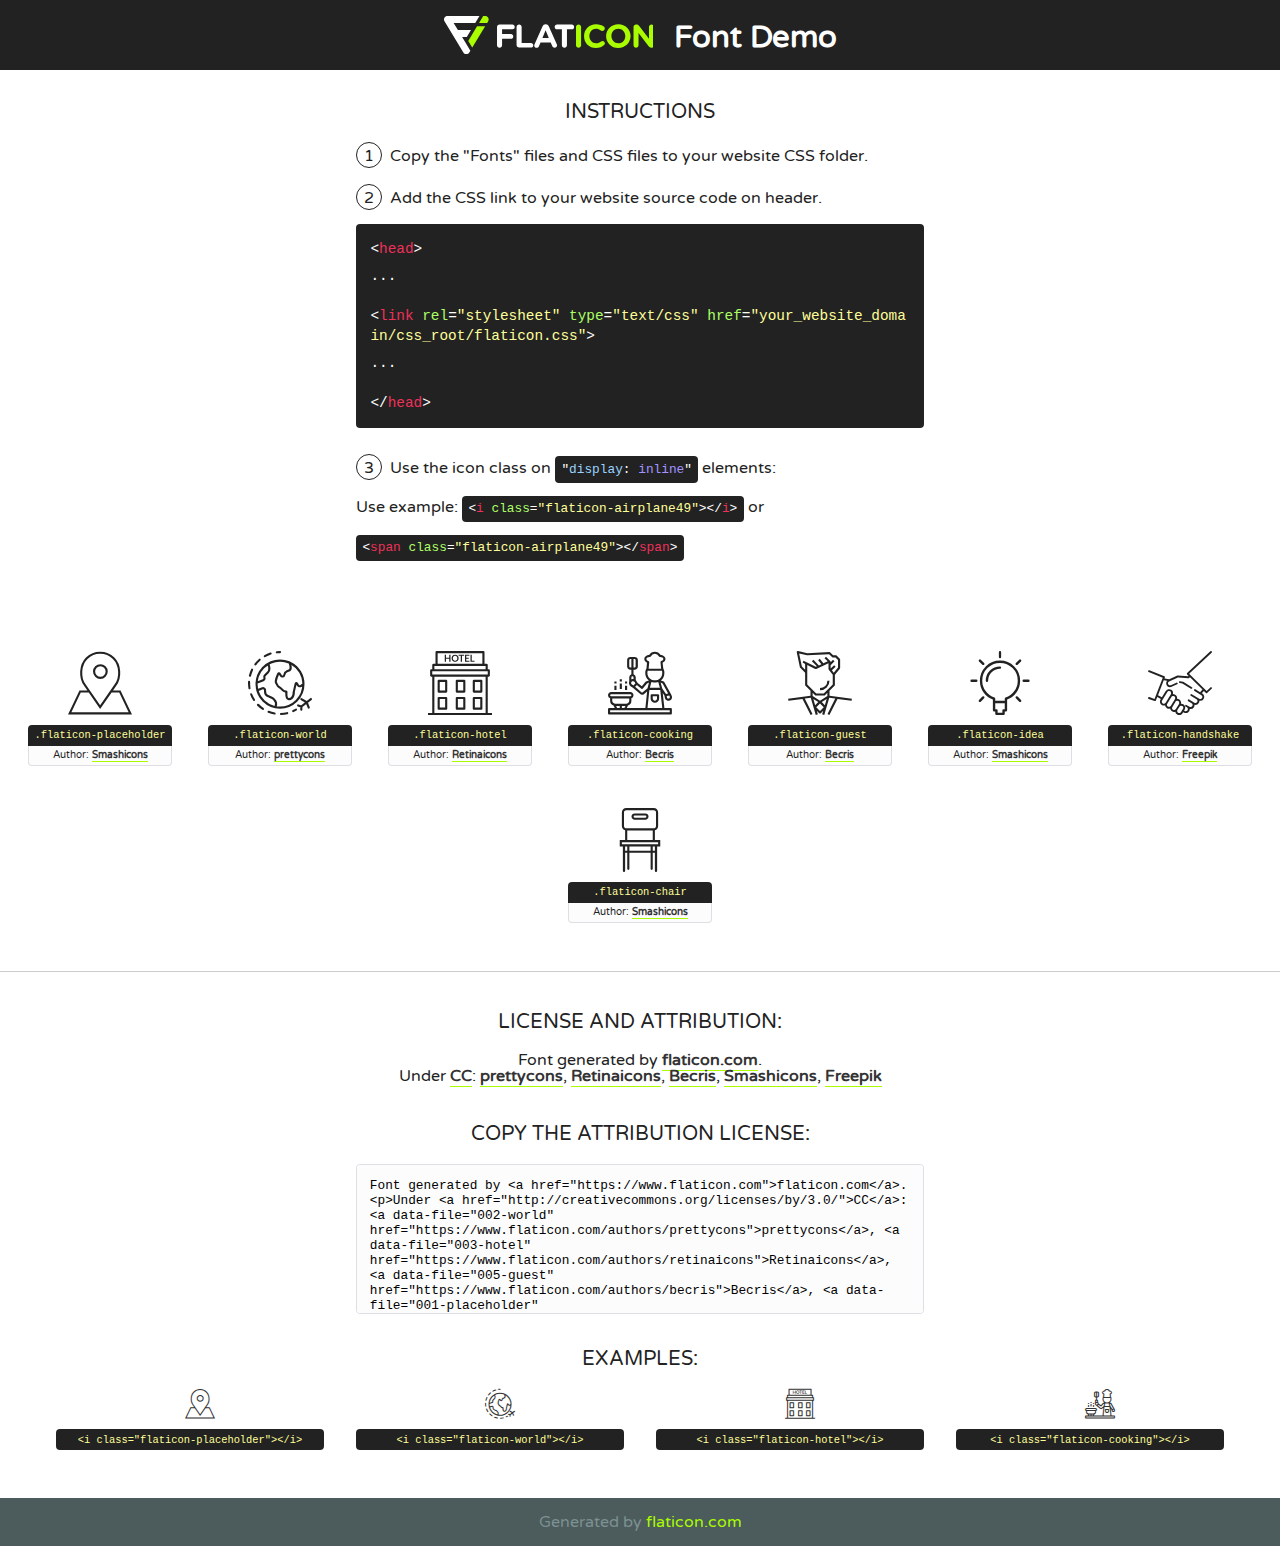
<file: fonts/flaticon/font/flaticon.html>
<!DOCTYPE html>
<!--
  Flaticon icon font: Flaticon
  Creation date: 05/01/2019 03:24
-->
<html>
<!DOCTYPE html>
<html>

<head>
    <title>Flaticon WebFont</title>
    <link href="http://fonts.googleapis.com/css?family=Varela+Round" rel="stylesheet" type="text/css" />
    <link rel="stylesheet" type="text/css" href="flaticon.css">
    <meta charset="UTF-8">
    <style>
    html, body, div, span, applet, object, iframe,
    h1, h2, h3, h4, h5, h6, p, blockquote, pre,
    a, abbr, acronym, address, big, cite, code,
    del, dfn, em, img, ins, kbd, q, s, samp,
    small, strike, strong, sub, sup, tt, var,
    b, u, i, center,
    dl, dt, dd, ol, ul, li,
    fieldset, form, label, legend,
    table, caption, tbody, tfoot, thead, tr, th, td,
    article, aside, canvas, details, embed, 
    figure, figcaption, footer, header, hgroup, 
    menu, nav, output, ruby, section, summary,
    time, mark, audio, video {
        margin: 0;
        padding: 0;
        border: 0;
        font-size: 100%;
        font: inherit;
        vertical-align: baseline;
    }
    /* HTML5 display-role reset for older browsers */
    article, aside, details, figcaption, figure, 
    footer, header, hgroup, menu, nav, section {
        display: block;
    }
    body {
        line-height: 1;
    }
    ol, ul {
        list-style: none;
    }
    blockquote, q {
        quotes: none;
    }
    blockquote:before, blockquote:after,
    q:before, q:after {
        content: '';
        content: none;
    }
    table {
        border-collapse: collapse;
        border-spacing: 0;
    }
    body {
        font-family: 'Varela Round', Helvetica, Arial, sans-serif;
        font-size: 16px;
        color: #222;
    }
    a {
        color: #333;
        border-bottom: 1px solid #a9fd00;
        font-weight: bold;
        text-decoration: none;
    }
    * {
        -moz-box-sizing: border-box;
        -webkit-box-sizing: border-box;
        box-sizing: border-box;
        margin: 0;
        padding: 0;
    }
    [class^="flaticon-"]:before, [class*=" flaticon-"]:before, [class^="flaticon-"]:after, [class*=" flaticon-"]:after {
        font-family: Flaticon;
        font-size: 30px;
        font-style: normal;
        margin-left: 20px;
        color: #333;
    }
    .wrapper {
        max-width: 600px;
        margin: auto;
        padding: 0 1em;
    }
    .title {
        font-size: 1.25em;
        text-align: center;
        margin-bottom: 1em;
        text-transform: uppercase;
    }
    header {
        text-align: center;
        background-color: #222;
        color: #fff;
        padding: 1em;
    }
    header .logo {
        width: 210px;
        height: 38px;
        display: inline-block;
        vertical-align: middle;
        margin-right: 1em;
        border: none;
    }
    header strong {
        font-size: 1.95em;
        font-weight: bold;
        vertical-align: middle;
        margin-top: 5px;
        display: inline-block;
    }
    .demo {
        margin: 2em auto;
        line-height: 1.25em;
    }
    .demo ul li {
        margin-bottom: 1em;
    }
    .demo ul li .num {
        color: #222;
        border-radius: 20px;
        display: inline-block;
        width: 26px;
        padding: 3px;
        height: 26px;
        text-align: center;
        margin-right: 0.5em;
        border: 1px solid #222;
    }
    .demo ul li code {
        background-color: #222;
        border-radius: 4px;
        padding: 0.25em 0.5em;
        display: inline-block;
        color: #fff;
        font-family: Consolas,Monaco,Lucida Console,Liberation Mono,DejaVu Sans Mono,Bitstream Vera Sans Mono,Courier New, monospace;
        font-weight: lighter;
        margin-top: 1em;
        font-size: 0.8em;
        word-break: break-all;
    }
    .demo ul li code.big {
        padding: 1em;
        font-size: 0.9em;
    }
    .demo ul li code .red {
        color: #EF3159;
    }
    .demo ul li code .green {
        color: #ACFF65;
    }
    .demo ul li code .yellow {
        color: #FFFF99;
    }
    .demo ul li code .blue {
        color: #99D3FF;
    }
    .demo ul li code .purple {
        color: #A295FF;
    }
    .demo ul li code .dots {
        margin-top: 0.5em;
        display: block;
    }
    #glyphs {
        border-bottom: 1px solid #ccc;
        padding: 2em 0;
        text-align: center;
    }
    .glyph {
        display: inline-block;
        width: 9em;
        margin: 1em;
        text-align: center;
        vertical-align: top;
        background: #FFF;
    }
    .glyph .glyph-icon {
        padding: 10px;
        display: block;
        font-family:"Flaticon";
        font-size: 64px;
        line-height: 1;
    }
    .glyph .glyph-icon:before {
        font-size: 64px;
        color: #222;
        margin-left: 0;
    }
    .class-name {
        font-size: 0.65em;
        background-color: #222;
        color: #fff;
        border-radius: 4px 4px 0 0;
        padding: 0.5em;
        color: #FFFF99;
        font-family: Consolas,Monaco,Lucida Console,Liberation Mono,DejaVu Sans Mono,Bitstream Vera Sans Mono,Courier New, monospace;
    }
    .author-name {
        font-size: 0.6em;
        background-color: #fcfcfd;
        border: 1px solid #DEDEE4;
        border-top: 0;
        border-radius: 0 0 4px 4px;
        padding: 0.5em;
    }
    .class-name:last-child {
        font-size: 10px;
        color:#888;
    }
    .class-name:last-child a {
        font-size: 10px;
        color:#555;
    }
    .class-name:last-child a:hover {
        color:#a9fd00;
    }
    .glyph > input {
        display: block;
        width: 100px;
        margin: 5px auto;
        text-align: center;
        font-size: 12px;
        cursor: text;
    }
    .glyph > input.icon-input {
        font-family:"Flaticon";
        font-size: 16px;
        margin-bottom: 10px;
    }
    .attribution .title {
        margin-top: 2em;
    }
    .attribution textarea {
        background-color: #fcfcfd;
        padding: 1em;
        border: none;
        box-shadow: none;
        border: 1px solid #DEDEE4;
        border-radius: 4px;
        resize: none;
        width: 100%;
        height: 150px;
        font-size: 0.8em;
        font-family: Consolas,Monaco,Lucida Console,Liberation Mono,DejaVu Sans Mono,Bitstream Vera Sans Mono,Courier New, monospace;
        -webkit-appearance: none;
    }
    .iconsuse {
        margin: 2em auto;
        text-align: center;
        max-width: 1200px;
    }
    .iconsuse:after {
        content: '';
        display: table;
        clear: both;
    }
    .iconsuse .image {
        float: left;
        width: 25%;
        padding: 0 1em;
    }
    .iconsuse .image p {
        margin-bottom: 1em;
    }
    .iconsuse .image span {
        display: block;
        font-size: 0.65em;
        background-color: #222;
        color: #fff;
        border-radius: 4px;
        padding: 0.5em;
        color: #FFFF99;
        margin-top: 1em;
        font-family: Consolas,Monaco,Lucida Console,Liberation Mono,DejaVu Sans Mono,Bitstream Vera Sans Mono,Courier New, monospace;
    }
    #footer {
        text-align: center;
        background-color: #4C5B5C;
        color: #7c9192;
        padding: 1em;
    }
    #footer a {
        border: none;
        color: #a9fd00;
        font-weight: normal;
    }
    @media (max-width: 960px) {
        .iconsuse .image {
            width: 50%;
        }
    }
    @media (max-width: 560px) {
        .iconsuse .image {
            width: 100%;
        }
    }
    </style>
</head>

<body class="characters-off">

    <header>
        <a href="https://www.flaticon.com" target="_blank" class="logo">
            <svg version="1.1" xmlns="http://www.w3.org/2000/svg" xmlns:xlink="http://www.w3.org/1999/xlink" xmlns:a="http://ns.adobe.com/AdobeSVGViewerExtensions/3.0/" viewBox="0 0 560.875 102.036" enable-background="new 0 0 560.875 102.036" xml:space="preserve">
                <defs>
                </defs>
                <g>
                    <g class="letters">
                        <path fill="#ffffff" d="M141.596,29.675c0-3.777,2.985-6.767,6.764-6.767h34.438c3.426,0,6.15,2.728,6.15,6.15
                        c0,3.43-2.724,6.149-6.15,6.149h-27.674v13.091h23.719c3.429,0,6.151,2.724,6.151,6.15c0,3.43-2.723,6.149-6.151,6.149h-23.719
                        v17.574c0,3.773-2.986,6.761-6.764,6.761c-3.779,0-6.764-2.989-6.764-6.761V29.675z"></path>
                        <path fill="#ffffff" d="M193.844,29.149c0-3.781,2.985-6.767,6.764-6.767c3.776,0,6.763,2.985,6.763,6.767v42.957h25.039
                        c3.426,0,6.149,2.726,6.149,6.153c0,3.425-2.723,6.15-6.149,6.15h-31.802c-3.779,0-6.764-2.986-6.764-6.768V29.149z"></path>
                        <path fill="#ffffff" d="M241.891,75.71l21.438-48.407c1.492-3.341,4.215-5.357,7.906-5.357h0.792
                        c3.686,0,6.323,2.017,7.815,5.357l21.439,48.407c0.436,0.967,0.701,1.845,0.701,2.723c0,3.602-2.809,6.501-6.414,6.501
                        c-3.161,0-5.269-1.845-6.499-4.655l-4.132-9.661h-27.059l-4.301,10.102c-1.144,2.631-3.426,4.214-6.237,4.214
                        c-3.517,0-6.24-2.81-6.24-6.325C241.1,77.64,241.451,76.677,241.891,75.71z M279.932,58.666l-8.521-20.297l-8.526,20.297H279.932
                        z"></path>
                        <path fill="#ffffff" d="M314.864,35.387H301.86c-3.429,0-6.239-2.813-6.239-6.238c0-3.429,2.811-6.24,6.239-6.24h39.533
                        c3.426,0,6.237,2.811,6.237,6.24c0,3.425-2.811,6.238-6.237,6.238h-13.001v42.785c0,3.773-2.99,6.761-6.764,6.761
                        c-3.779,0-6.764-2.989-6.764-6.761V35.387z"></path>
                        <path fill="#A9FD00" d="M352.615,29.149c0-3.781,2.985-6.767,6.767-6.767c3.774,0,6.761,2.985,6.761,6.767v49.024
                        c0,3.773-2.987,6.761-6.761,6.761c-3.781,0-6.767-2.989-6.767-6.761V29.149z"></path>
                        <path fill="#A9FD00" d="M374.132,53.836v-0.179c0-17.481,13.178-31.801,32.065-31.801c9.22,0,15.459,2.458,20.557,6.238
                        c1.402,1.054,2.637,2.985,2.637,5.357c0,3.692-2.985,6.59-6.681,6.59c-1.845,0-3.071-0.702-4.044-1.319
                        c-3.776-2.813-7.729-4.393-12.562-4.393c-10.364,0-17.831,8.611-17.831,19.154v0.173c0,10.542,7.291,19.329,17.831,19.329
                        c5.715,0,9.492-1.756,13.359-4.834c1.049-0.874,2.458-1.491,4.039-1.491c3.429,0,6.325,2.813,6.325,6.236
                        c0,2.106-1.056,3.78-2.282,4.834c-5.539,4.834-12.036,7.733-21.878,7.733C387.572,85.464,374.132,71.493,374.132,53.836z"></path>
                        <path fill="#A9FD00" d="M433.009,53.836v-0.179c0-17.481,13.79-31.801,32.766-31.801c18.981,0,32.592,14.143,32.592,31.628v0.173
                        c0,17.483-13.785,31.807-32.769,31.807C446.625,85.464,433.009,71.32,433.009,53.836z M484.224,53.836v-0.179
                        c0-10.539-7.725-19.326-18.626-19.326c-10.893,0-18.449,8.611-18.449,19.154v0.173c0,10.542,7.73,19.329,18.626,19.329
                        C476.676,72.986,484.224,64.378,484.224,53.836z"></path>
                        <path fill="#A9FD00" d="M506.233,29.321c0-3.774,2.99-6.763,6.767-6.763h1.401c3.252,0,5.183,1.583,7.029,3.953l26.093,34.265
                        V29.059c0-3.692,2.99-6.677,6.681-6.677c3.683,0,6.671,2.985,6.671,6.677v48.934c0,3.78-2.987,6.765-6.764,6.765h-0.436
                        c-3.257,0-5.188-1.581-7.034-3.953l-27.056-35.492v32.944c0,3.687-2.985,6.676-6.678,6.676c-3.683,0-6.673-2.989-6.673-6.676
                        V29.321z"></path>
                    </g>
                    <g class="insignia">
                        <path fill="#ffffff" d="M48.372,56.137h12.517l11.156-18.537H37.186L25.688,18.539h57.825L94.668,0H9.271
                        C5.925,0,2.842,1.801,1.198,4.716c-1.644,2.907-1.593,6.482,0.134,9.343l50.38,83.501c1.678,2.781,4.689,4.476,7.938,4.476
                        c3.246,0,6.257-1.695,7.935-4.476l2.898-4.804L48.372,56.137z"></path>
                        <g class="i">
                            <path fill="#A9FD00" d="M93.575,18.539h0.031v0.004l21.652,0.004l2.705-4.488c1.727-2.861,1.778-6.436,0.133-9.343
                            C116.454,1.801,113.371,0,110.026,0h-5.294L93.575,18.539z"></path>
                            <polygon fill="#A9FD00" points="88.291,27.356 64.725,66.486 75.519,84.404 109.942,27.356"></polygon>
                        </g>
                    </g>
                </g>
            </svg>
        </a>
        <strong>Font Demo</strong>
    </header>


    <section class="demo wrapper">

        <p class="title">Instructions</p>

        <ul>
            <li>
                <span class="num">1</span>Copy the "Fonts" files and CSS files to your website CSS folder.
            </li>
            <li>
                <span class="num">2</span>Add the CSS link to your website source code on header.
                <code class="big">
                    &lt;<span class="red">head</span>&gt;
                    <br/><span class="dots">...</span>
                    <br/>&lt;<span class="red">link</span> <span class="green">rel</span>=<span class="yellow">"stylesheet"</span> <span class="green">type</span>=<span class="yellow">"text/css"</span> <span class="green">href</span>=<span class="yellow">"your_website_domain/css_root/flaticon.css"</span>&gt;
                    <br/><span class="dots">...</span>
                    <br/>&lt;/<span class="red">head</span>&gt;
                </code>
            </li>

            <li>
                <p>
                    <span class="num">3</span>Use the icon class on <code>"<span class="blue">display</span>:<span class="purple"> inline</span>"</code> elements:
                    <br />
                    Use example: <code>&lt;<span class="red">i</span> <span class="green">class</span>=<span class="yellow">&quot;flaticon-airplane49&quot;</span>&gt;&lt;/<span class="red">i</span>&gt;</code> or <code>&lt;<span class="red">span</span> <span class="green">class</span>=<span class="yellow">&quot;flaticon-airplane49&quot;</span>&gt;&lt;/<span class="red">span</span>&gt;</code>
            </li>
        </ul>

    </section>




   <section id="glyphs">          
    
      
        <div class="glyph"><div class="glyph-icon flaticon-placeholder"></div>
            <div class="class-name">.flaticon-placeholder</div>
            <div class="author-name">Author: <a data-file="001-placeholder" href="https://www.flaticon.com/authors/smashicons">Smashicons</a> </div> 
        </div>        
        
        <div class="glyph"><div class="glyph-icon flaticon-world"></div>
            <div class="class-name">.flaticon-world</div>
            <div class="author-name">Author: <a data-file="002-world" href="https://www.flaticon.com/authors/prettycons">prettycons</a> </div> 
        </div>        
        
        <div class="glyph"><div class="glyph-icon flaticon-hotel"></div>
            <div class="class-name">.flaticon-hotel</div>
            <div class="author-name">Author: <a data-file="003-hotel" href="https://www.flaticon.com/authors/retinaicons">Retinaicons</a> </div> 
        </div>        
        
        <div class="glyph"><div class="glyph-icon flaticon-cooking"></div>
            <div class="class-name">.flaticon-cooking</div>
            <div class="author-name">Author: <a data-file="004-cooking" href="https://www.flaticon.com/authors/becris">Becris</a> </div> 
        </div>        
        
        <div class="glyph"><div class="glyph-icon flaticon-guest"></div>
            <div class="class-name">.flaticon-guest</div>
            <div class="author-name">Author: <a data-file="005-guest" href="https://www.flaticon.com/authors/becris">Becris</a> </div> 
        </div>        
        
        <div class="glyph"><div class="glyph-icon flaticon-idea"></div>
            <div class="class-name">.flaticon-idea</div>
            <div class="author-name">Author: <a data-file="006-idea" href="https://www.flaticon.com/authors/smashicons">Smashicons</a> </div> 
        </div>        
        
        <div class="glyph"><div class="glyph-icon flaticon-handshake"></div>
            <div class="class-name">.flaticon-handshake</div>
            <div class="author-name">Author: <a data-file="007-handshake" href="http://www.freepik.com">Freepik</a> </div> 
        </div>        
        
        <div class="glyph"><div class="glyph-icon flaticon-chair"></div>
            <div class="class-name">.flaticon-chair</div>
            <div class="author-name">Author: <a data-file="008-chair" href="https://www.flaticon.com/authors/smashicons">Smashicons</a> </div> 
        </div>        
        

    </section>



    <section class="attribution wrapper"   style="text-align:center;">

      <div class="title">License and attribution:</div><div class="attrDiv">Font generated by <a href="https://www.flaticon.com">flaticon.com</a>. <div><p>Under <a href="http://creativecommons.org/licenses/by/3.0/">CC</a>: <a data-file="002-world" href="https://www.flaticon.com/authors/prettycons">prettycons</a>, <a data-file="003-hotel" href="https://www.flaticon.com/authors/retinaicons">Retinaicons</a>, <a data-file="005-guest" href="https://www.flaticon.com/authors/becris">Becris</a>, <a data-file="001-placeholder" href="https://www.flaticon.com/authors/smashicons">Smashicons</a>, <a data-file="007-handshake" href="http://www.freepik.com">Freepik</a></p>  </div>
      </div>
      <div class="title">Copy the Attribution License:</div>

    <textarea onclick="this.focus();this.select();">Font generated by &lt;a href=&quot;https://www.flaticon.com&quot;&gt;flaticon.com&lt;/a&gt;. <p>Under <a href="http://creativecommons.org/licenses/by/3.0/">CC</a>: <a data-file="002-world" href="https://www.flaticon.com/authors/prettycons">prettycons</a>, <a data-file="003-hotel" href="https://www.flaticon.com/authors/retinaicons">Retinaicons</a>, <a data-file="005-guest" href="https://www.flaticon.com/authors/becris">Becris</a>, <a data-file="001-placeholder" href="https://www.flaticon.com/authors/smashicons">Smashicons</a>, <a data-file="007-handshake" href="http://www.freepik.com">Freepik</a></p>  
     </textarea>

    </section>

    <section class="iconsuse">

          <div class="title">Examples:</div>            
             
            <div class="image">
                <p>
                    <i class="glyph-icon flaticon-placeholder"></i> 
                    <span>&lt;i class=&quot;flaticon-placeholder&quot;&gt;&lt;/i&gt;</span>
                </p>
            </div>
            
            <div class="image">
                <p>
                    <i class="glyph-icon flaticon-world"></i> 
                    <span>&lt;i class=&quot;flaticon-world&quot;&gt;&lt;/i&gt;</span>
                </p>
            </div>
            
            <div class="image">
                <p>
                    <i class="glyph-icon flaticon-hotel"></i> 
                    <span>&lt;i class=&quot;flaticon-hotel&quot;&gt;&lt;/i&gt;</span>
                </p>
            </div>
            
            <div class="image">
                <p>
                    <i class="glyph-icon flaticon-cooking"></i> 
                    <span>&lt;i class=&quot;flaticon-cooking&quot;&gt;&lt;/i&gt;</span>
                </p>
            </div>
                       
        </div>
                            
    </section>

<div id="footer">
    <div>Generated by <a href="https://www.flaticon.com">flaticon.com</a>
    </div>
</div>



</body>
</html>
</file>
<file: css/flaticon.css>
/*
  	Flaticon icon font: Flaticon
  	Creation date: 04/01/2019 13:45
  	*/


@font-face {
  font-family: "Flaticon";
  src: url("../fonts/flaticon/font/Flaticon.eot");
  src: url("../fonts/flaticon/font/Flaticon.eot?#iefix") format("embedded-opentype"),
       url("../fonts/flaticon/font/Flaticon.woff") format("woff"),
       url("../fonts/flaticon/font/Flaticon.ttf") format("truetype"),
       url("../fonts/flaticon/font/Flaticon.svg#Flaticon") format("svg");
  font-weight: normal;
  font-style: normal;
}

@media screen and (-webkit-min-device-pixel-ratio:0) {
  @font-face {
    font-family: "Flaticon";
    src: url("../fonts/flaticon/font/Flaticon.svg#Flaticon") format("svg");
  }
}

[class^="flaticon-"]:before, [class*=" flaticon-"]:before,
[class^="flaticon-"]:after, [class*=" flaticon-"]:after {   
  font-family: Flaticon;
  font-style: normal;
  font-weight: normal;
  font-variant: normal;
  text-transform: none;
  line-height: 1;

  /* Better Font Rendering =========== */
  -webkit-font-smoothing: antialiased;
  -moz-osx-font-smoothing: grayscale;
}

.flaticon-placeholder:before { content: "\f100"; }
.flaticon-world:before { content: "\f101"; }
.flaticon-hotel:before { content: "\f102"; }
.flaticon-cooking:before { content: "\f103"; }
.flaticon-guest:before { content: "\f104"; }
.flaticon-idea:before { content: "\f105"; }
.flaticon-handshake:before { content: "\f106"; }
.flaticon-chair:before { content: "\f107"; }
</file>
<file: css/icomoon.css>
@font-face {
  font-family: 'icomoon';
  src:  url('../fonts/icomoon/icomoon.eot?6tt51o');
  src:  url('../fonts/icomoon/icomoon.eot?6tt51o#iefix') format('embedded-opentype'),
    url('../fonts/icomoon/icomoon.ttf?6tt51o') format('truetype'),
    url('../fonts/icomoon/icomoon.woff?6tt51o') format('woff'),
    url('../fonts/icomoon/icomoon.svg?6tt51o#icomoon') format('svg');
  font-weight: normal;
  font-style: normal;
}

[class^="icon-"], [class*=" icon-"] {
  /* use !important to prevent issues with browser extensions that change fonts */
  font-family: 'icomoon' !important;
  speak: none;
  font-style: normal;
  font-weight: normal;
  font-variant: normal;
  text-transform: none;
  line-height: 1;

  /* Better Font Rendering =========== */
  -webkit-font-smoothing: antialiased;
  -moz-osx-font-smoothing: grayscale;
}

.icon-asterisk:before {
  content: "\f069";
}
.icon-plus:before {
  content: "\f067";
}
.icon-question:before {
  content: "\f128";
}
.icon-minus:before {
  content: "\f068";
}
.icon-glass:before {
  content: "\f000";
}
.icon-music:before {
  content: "\f001";
}
.icon-search:before {
  content: "\f002";
}
.icon-envelope-o:before {
  content: "\f003";
}
.icon-heart:before {
  content: "\f004";
}
.icon-star:before {
  content: "\f005";
}
.icon-star-o:before {
  content: "\f006";
}
.icon-user:before {
  content: "\f007";
}
.icon-film:before {
  content: "\f008";
}
.icon-th-large:before {
  content: "\f009";
}
.icon-th:before {
  content: "\f00a";
}
.icon-th-list:before {
  content: "\f00b";
}
.icon-check:before {
  content: "\f00c";
}
.icon-close:before {
  content: "\f00d";
}
.icon-remove:before {
  content: "\f00d";
}
.icon-times:before {
  content: "\f00d";
}
.icon-search-plus:before {
  content: "\f00e";
}
.icon-search-minus:before {
  content: "\f010";
}
.icon-power-off:before {
  content: "\f011";
}
.icon-signal:before {
  content: "\f012";
}
.icon-cog:before {
  content: "\f013";
}
.icon-gear:before {
  content: "\f013";
}
.icon-trash-o:before {
  content: "\f014";
}
.icon-home:before {
  content: "\f015";
}
.icon-file-o:before {
  content: "\f016";
}
.icon-clock-o:before {
  content: "\f017";
}
.icon-road:before {
  content: "\f018";
}
.icon-download:before {
  content: "\f019";
}
.icon-arrow-circle-o-down:before {
  content: "\f01a";
}
.icon-arrow-circle-o-up:before {
  content: "\f01b";
}
.icon-inbox:before {
  content: "\f01c";
}
.icon-play-circle-o:before {
  content: "\f01d";
}
.icon-repeat:before {
  content: "\f01e";
}
.icon-rotate-right:before {
  content: "\f01e";
}
.icon-refresh:before {
  content: "\f021";
}
.icon-list-alt:before {
  content: "\f022";
}
.icon-lock:before {
  content: "\f023";
}
.icon-flag:before {
  content: "\f024";
}
.icon-headphones:before {
  content: "\f025";
}
.icon-volume-off:before {
  content: "\f026";
}
.icon-volume-down:before {
  content: "\f027";
}
.icon-volume-up:before {
  content: "\f028";
}
.icon-qrcode:before {
  content: "\f029";
}
.icon-barcode:before {
  content: "\f02a";
}
.icon-tag:before {
  content: "\f02b";
}
.icon-tags:before {
  content: "\f02c";
}
.icon-book:before {
  content: "\f02d";
}
.icon-bookmark:before {
  content: "\f02e";
}
.icon-print:before {
  content: "\f02f";
}
.icon-camera:before {
  content: "\f030";
}
.icon-font:before {
  content: "\f031";
}
.icon-bold:before {
  content: "\f032";
}
.icon-italic:before {
  content: "\f033";
}
.icon-text-height:before {
  content: "\f034";
}
.icon-text-width:before {
  content: "\f035";
}
.icon-align-left:before {
  content: "\f036";
}
.icon-align-center:before {
  content: "\f037";
}
.icon-align-right:before {
  content: "\f038";
}
.icon-align-justify:before {
  content: "\f039";
}
.icon-list:before {
  content: "\f03a";
}
.icon-dedent:before {
  content: "\f03b";
}
.icon-outdent:before {
  content: "\f03b";
}
.icon-indent:before {
  content: "\f03c";
}
.icon-video-camera:before {
  content: "\f03d";
}
.icon-image:before {
  content: "\f03e";
}
.icon-photo:before {
  content: "\f03e";
}
.icon-picture-o:before {
  content: "\f03e";
}
.icon-pencil:before {
  content: "\f040";
}
.icon-map-marker:before {
  content: "\f041";
}
.icon-adjust:before {
  content: "\f042";
}
.icon-tint:before {
  content: "\f043";
}
.icon-edit:before {
  content: "\f044";
}
.icon-pencil-square-o:before {
  content: "\f044";
}
.icon-share-square-o:before {
  content: "\f045";
}
.icon-check-square-o:before {
  content: "\f046";
}
.icon-arrows:before {
  content: "\f047";
}
.icon-step-backward:before {
  content: "\f048";
}
.icon-fast-backward:before {
  content: "\f049";
}
.icon-backward:before {
  content: "\f04a";
}
.icon-play:before {
  content: "\f04b";
}
.icon-pause:before {
  content: "\f04c";
}
.icon-stop:before {
  content: "\f04d";
}
.icon-forward:before {
  content: "\f04e";
}
.icon-fast-forward:before {
  content: "\f050";
}
.icon-step-forward:before {
  content: "\f051";
}
.icon-eject:before {
  content: "\f052";
}
.icon-chevron-left:before {
  content: "\f053";
}
.icon-chevron-right:before {
  content: "\f054";
}
.icon-plus-circle:before {
  content: "\f055";
}
.icon-minus-circle:before {
  content: "\f056";
}
.icon-times-circle:before {
  content: "\f057";
}
.icon-check-circle:before {
  content: "\f058";
}
.icon-question-circle:before {
  content: "\f059";
}
.icon-info-circle:before {
  content: "\f05a";
}
.icon-crosshairs:before {
  content: "\f05b";
}
.icon-times-circle-o:before {
  content: "\f05c";
}
.icon-check-circle-o:before {
  content: "\f05d";
}
.icon-ban:before {
  content: "\f05e";
}
.icon-arrow-left:before {
  content: "\f060";
}
.icon-arrow-right:before {
  content: "\f061";
}
.icon-arrow-up:before {
  content: "\f062";
}
.icon-arrow-down:before {
  content: "\f063";
}
.icon-mail-forward:before {
  content: "\f064";
}
.icon-share:before {
  content: "\f064";
}
.icon-expand:before {
  content: "\f065";
}
.icon-compress:before {
  content: "\f066";
}
.icon-exclamation-circle:before {
  content: "\f06a";
}
.icon-gift:before {
  content: "\f06b";
}
.icon-leaf:before {
  content: "\f06c";
}
.icon-fire:before {
  content: "\f06d";
}
.icon-eye:before {
  content: "\f06e";
}
.icon-eye-slash:before {
  content: "\f070";
}
.icon-exclamation-triangle:before {
  content: "\f071";
}
.icon-warning:before {
  content: "\f071";
}
.icon-plane:before {
  content: "\f072";
}
.icon-calendar:before {
  content: "\f073";
}
.icon-random:before {
  content: "\f074";
}
.icon-comment:before {
  content: "\f075";
}
.icon-magnet:before {
  content: "\f076";
}
.icon-chevron-up:before {
  content: "\f077";
}
.icon-chevron-down:before {
  content: "\f078";
}
.icon-retweet:before {
  content: "\f079";
}
.icon-shopping-cart:before {
  content: "\f07a";
}
.icon-folder:before {
  content: "\f07b";
}
.icon-folder-open:before {
  content: "\f07c";
}
.icon-arrows-v:before {
  content: "\f07d";
}
.icon-arrows-h:before {
  content: "\f07e";
}
.icon-bar-chart:before {
  content: "\f080";
}
.icon-bar-chart-o:before {
  content: "\f080";
}
.icon-twitter-square:before {
  content: "\f081";
}
.icon-facebook-square:before {
  content: "\f082";
}
.icon-camera-retro:before {
  content: "\f083";
}
.icon-key:before {
  content: "\f084";
}
.icon-cogs:before {
  content: "\f085";
}
.icon-gears:before {
  content: "\f085";
}
.icon-comments:before {
  content: "\f086";
}
.icon-thumbs-o-up:before {
  content: "\f087";
}
.icon-thumbs-o-down:before {
  content: "\f088";
}
.icon-star-half:before {
  content: "\f089";
}
.icon-heart-o:before {
  content: "\f08a";
}
.icon-sign-out:before {
  content: "\f08b";
}
.icon-linkedin-square:before {
  content: "\f08c";
}
.icon-thumb-tack:before {
  content: "\f08d";
}
.icon-external-link:before {
  content: "\f08e";
}
.icon-sign-in:before {
  content: "\f090";
}
.icon-trophy:before {
  content: "\f091";
}
.icon-github-square:before {
  content: "\f092";
}
.icon-upload:before {
  content: "\f093";
}
.icon-lemon-o:before {
  content: "\f094";
}
.icon-phone:before {
  content: "\f095";
}
.icon-square-o:before {
  content: "\f096";
}
.icon-bookmark-o:before {
  content: "\f097";
}
.icon-phone-square:before {
  content: "\f098";
}
.icon-twitter:before {
  content: "\f099";
}
.icon-facebook:before {
  content: "\f09a";
}
.icon-facebook-f:before {
  content: "\f09a";
}
.icon-github:before {
  content: "\f09b";
}
.icon-unlock:before {
  content: "\f09c";
}
.icon-credit-card:before {
  content: "\f09d";
}
.icon-feed:before {
  content: "\f09e";
}
.icon-rss:before {
  content: "\f09e";
}
.icon-hdd-o:before {
  content: "\f0a0";
}
.icon-bullhorn:before {
  content: "\f0a1";
}
.icon-bell-o:before {
  content: "\f0a2";
}
.icon-certificate:before {
  content: "\f0a3";
}
.icon-hand-o-right:before {
  content: "\f0a4";
}
.icon-hand-o-left:before {
  content: "\f0a5";
}
.icon-hand-o-up:before {
  content: "\f0a6";
}
.icon-hand-o-down:before {
  content: "\f0a7";
}
.icon-arrow-circle-left:before {
  content: "\f0a8";
}
.icon-arrow-circle-right:before {
  content: "\f0a9";
}
.icon-arrow-circle-up:before {
  content: "\f0aa";
}
.icon-arrow-circle-down:before {
  content: "\f0ab";
}
.icon-globe:before {
  content: "\f0ac";
}
.icon-wrench:before {
  content: "\f0ad";
}
.icon-tasks:before {
  content: "\f0ae";
}
.icon-filter:before {
  content: "\f0b0";
}
.icon-briefcase:before {
  content: "\f0b1";
}
.icon-arrows-alt:before {
  content: "\f0b2";
}
.icon-group:before {
  content: "\f0c0";
}
.icon-users:before {
  content: "\f0c0";
}
.icon-chain:before {
  content: "\f0c1";
}
.icon-link:before {
  content: "\f0c1";
}
.icon-cloud:before {
  content: "\f0c2";
}
.icon-flask:before {
  content: "\f0c3";
}
.icon-cut:before {
  content: "\f0c4";
}
.icon-scissors:before {
  content: "\f0c4";
}
.icon-copy:before {
  content: "\f0c5";
}
.icon-files-o:before {
  content: "\f0c5";
}
.icon-paperclip:before {
  content: "\f0c6";
}
.icon-floppy-o:before {
  content: "\f0c7";
}
.icon-save:before {
  content: "\f0c7";
}
.icon-square:before {
  content: "\f0c8";
}
.icon-bars:before {
  content: "\f0c9";
}
.icon-navicon:before {
  content: "\f0c9";
}
.icon-reorder:before {
  content: "\f0c9";
}
.icon-list-ul:before {
  content: "\f0ca";
}
.icon-list-ol:before {
  content: "\f0cb";
}
.icon-strikethrough:before {
  content: "\f0cc";
}
.icon-underline:before {
  content: "\f0cd";
}
.icon-table:before {
  content: "\f0ce";
}
.icon-magic:before {
  content: "\f0d0";
}
.icon-truck:before {
  content: "\f0d1";
}
.icon-pinterest:before {
  content: "\f0d2";
}
.icon-pinterest-square:before {
  content: "\f0d3";
}
.icon-google-plus-square:before {
  content: "\f0d4";
}
.icon-google-plus:before {
  content: "\f0d5";
}
.icon-money:before {
  content: "\f0d6";
}
.icon-caret-down:before {
  content: "\f0d7";
}
.icon-caret-up:before {
  content: "\f0d8";
}
.icon-caret-left:before {
  content: "\f0d9";
}
.icon-caret-right:before {
  content: "\f0da";
}
.icon-columns:before {
  content: "\f0db";
}
.icon-sort:before {
  content: "\f0dc";
}
.icon-unsorted:before {
  content: "\f0dc";
}
.icon-sort-desc:before {
  content: "\f0dd";
}
.icon-sort-down:before {
  content: "\f0dd";
}
.icon-sort-asc:before {
  content: "\f0de";
}
.icon-sort-up:before {
  content: "\f0de";
}
.icon-envelope:before {
  content: "\f0e0";
}
.icon-linkedin:before {
  content: "\f0e1";
}
.icon-rotate-left:before {
  content: "\f0e2";
}
.icon-undo:before {
  content: "\f0e2";
}
.icon-gavel:before {
  content: "\f0e3";
}
.icon-legal:before {
  content: "\f0e3";
}
.icon-dashboard:before {
  content: "\f0e4";
}
.icon-tachometer:before {
  content: "\f0e4";
}
.icon-comment-o:before {
  content: "\f0e5";
}
.icon-comments-o:before {
  content: "\f0e6";
}
.icon-bolt:before {
  content: "\f0e7";
}
.icon-flash:before {
  content: "\f0e7";
}
.icon-sitemap:before {
  content: "\f0e8";
}
.icon-umbrella:before {
  content: "\f0e9";
}
.icon-clipboard:before {
  content: "\f0ea";
}
.icon-paste:before {
  content: "\f0ea";
}
.icon-lightbulb-o:before {
  content: "\f0eb";
}
.icon-exchange:before {
  content: "\f0ec";
}
.icon-cloud-download:before {
  content: "\f0ed";
}
.icon-cloud-upload:before {
  content: "\f0ee";
}
.icon-user-md:before {
  content: "\f0f0";
}
.icon-stethoscope:before {
  content: "\f0f1";
}
.icon-suitcase:before {
  content: "\f0f2";
}
.icon-bell:before {
  content: "\f0f3";
}
.icon-coffee:before {
  content: "\f0f4";
}
.icon-cutlery:before {
  content: "\f0f5";
}
.icon-file-text-o:before {
  content: "\f0f6";
}
.icon-building-o:before {
  content: "\f0f7";
}
.icon-hospital-o:before {
  content: "\f0f8";
}
.icon-ambulance:before {
  content: "\f0f9";
}
.icon-medkit:before {
  content: "\f0fa";
}
.icon-fighter-jet:before {
  content: "\f0fb";
}
.icon-beer:before {
  content: "\f0fc";
}
.icon-h-square:before {
  content: "\f0fd";
}
.icon-plus-square:before {
  content: "\f0fe";
}
.icon-angle-double-left:before {
  content: "\f100";
}
.icon-angle-double-right:before {
  content: "\f101";
}
.icon-angle-double-up:before {
  content: "\f102";
}
.icon-angle-double-down:before {
  content: "\f103";
}
.icon-angle-left:before {
  content: "\f104";
}
.icon-angle-right:before {
  content: "\f105";
}
.icon-angle-up:before {
  content: "\f106";
}
.icon-angle-down:before {
  content: "\f107";
}
.icon-desktop:before {
  content: "\f108";
}
.icon-laptop:before {
  content: "\f109";
}
.icon-tablet:before {
  content: "\f10a";
}
.icon-mobile:before {
  content: "\f10b";
}
.icon-mobile-phone:before {
  content: "\f10b";
}
.icon-circle-o:before {
  content: "\f10c";
}
.icon-quote-left:before {
  content: "\f10d";
}
.icon-quote-right:before {
  content: "\f10e";
}
.icon-spinner:before {
  content: "\f110";
}
.icon-circle:before {
  content: "\f111";
}
.icon-mail-reply:before {
  content: "\f112";
}
.icon-reply:before {
  content: "\f112";
}
.icon-github-alt:before {
  content: "\f113";
}
.icon-folder-o:before {
  content: "\f114";
}
.icon-folder-open-o:before {
  content: "\f115";
}
.icon-smile-o:before {
  content: "\f118";
}
.icon-frown-o:before {
  content: "\f119";
}
.icon-meh-o:before {
  content: "\f11a";
}
.icon-gamepad:before {
  content: "\f11b";
}
.icon-keyboard-o:before {
  content: "\f11c";
}
.icon-flag-o:before {
  content: "\f11d";
}
.icon-flag-checkered:before {
  content: "\f11e";
}
.icon-terminal:before {
  content: "\f120";
}
.icon-code:before {
  content: "\f121";
}
.icon-mail-reply-all:before {
  content: "\f122";
}
.icon-reply-all:before {
  content: "\f122";
}
.icon-star-half-empty:before {
  content: "\f123";
}
.icon-star-half-full:before {
  content: "\f123";
}
.icon-star-half-o:before {
  content: "\f123";
}
.icon-location-arrow:before {
  content: "\f124";
}
.icon-crop:before {
  content: "\f125";
}
.icon-code-fork:before {
  content: "\f126";
}
.icon-chain-broken:before {
  content: "\f127";
}
.icon-unlink:before {
  content: "\f127";
}
.icon-info:before {
  content: "\f129";
}
.icon-exclamation:before {
  content: "\f12a";
}
.icon-superscript:before {
  content: "\f12b";
}
.icon-subscript:before {
  content: "\f12c";
}
.icon-eraser:before {
  content: "\f12d";
}
.icon-puzzle-piece:before {
  content: "\f12e";
}
.icon-microphone:before {
  content: "\f130";
}
.icon-microphone-slash:before {
  content: "\f131";
}
.icon-shield:before {
  content: "\f132";
}
.icon-calendar-o:before {
  content: "\f133";
}
.icon-fire-extinguisher:before {
  content: "\f134";
}
.icon-rocket:before {
  content: "\f135";
}
.icon-maxcdn:before {
  content: "\f136";
}
.icon-chevron-circle-left:before {
  content: "\f137";
}
.icon-chevron-circle-right:before {
  content: "\f138";
}
.icon-chevron-circle-up:before {
  content: "\f139";
}
.icon-chevron-circle-down:before {
  content: "\f13a";
}
.icon-html5:before {
  content: "\f13b";
}
.icon-css3:before {
  content: "\f13c";
}
.icon-anchor:before {
  content: "\f13d";
}
.icon-unlock-alt:before {
  content: "\f13e";
}
.icon-bullseye:before {
  content: "\f140";
}
.icon-ellipsis-h:before {
  content: "\f141";
}
.icon-ellipsis-v:before {
  content: "\f142";
}
.icon-rss-square:before {
  content: "\f143";
}
.icon-play-circle:before {
  content: "\f144";
}
.icon-ticket:before {
  content: "\f145";
}
.icon-minus-square:before {
  content: "\f146";
}
.icon-minus-square-o:before {
  content: "\f147";
}
.icon-level-up:before {
  content: "\f148";
}
.icon-level-down:before {
  content: "\f149";
}
.icon-check-square:before {
  content: "\f14a";
}
.icon-pencil-square:before {
  content: "\f14b";
}
.icon-external-link-square:before {
  content: "\f14c";
}
.icon-share-square:before {
  content: "\f14d";
}
.icon-compass:before {
  content: "\f14e";
}
.icon-caret-square-o-down:before {
  content: "\f150";
}
.icon-toggle-down:before {
  content: "\f150";
}
.icon-caret-square-o-up:before {
  content: "\f151";
}
.icon-toggle-up:before {
  content: "\f151";
}
.icon-caret-square-o-right:before {
  content: "\f152";
}
.icon-toggle-right:before {
  content: "\f152";
}
.icon-eur:before {
  content: "\f153";
}
.icon-euro:before {
  content: "\f153";
}
.icon-gbp:before {
  content: "\f154";
}
.icon-dollar:before {
  content: "\f155";
}
.icon-usd:before {
  content: "\f155";
}
.icon-inr:before {
  content: "\f156";
}
.icon-rupee:before {
  content: "\f156";
}
.icon-cny:before {
  content: "\f157";
}
.icon-jpy:before {
  content: "\f157";
}
.icon-rmb:before {
  content: "\f157";
}
.icon-yen:before {
  content: "\f157";
}
.icon-rouble:before {
  content: "\f158";
}
.icon-rub:before {
  content: "\f158";
}
.icon-ruble:before {
  content: "\f158";
}
.icon-krw:before {
  content: "\f159";
}
.icon-won:before {
  content: "\f159";
}
.icon-bitcoin:before {
  content: "\f15a";
}
.icon-btc:before {
  content: "\f15a";
}
.icon-file:before {
  content: "\f15b";
}
.icon-file-text:before {
  content: "\f15c";
}
.icon-sort-alpha-asc:before {
  content: "\f15d";
}
.icon-sort-alpha-desc:before {
  content: "\f15e";
}
.icon-sort-amount-asc:before {
  content: "\f160";
}
.icon-sort-amount-desc:before {
  content: "\f161";
}
.icon-sort-numeric-asc:before {
  content: "\f162";
}
.icon-sort-numeric-desc:before {
  content: "\f163";
}
.icon-thumbs-up:before {
  content: "\f164";
}
.icon-thumbs-down:before {
  content: "\f165";
}
.icon-youtube-square:before {
  content: "\f166";
}
.icon-youtube:before {
  content: "\f167";
}
.icon-xing:before {
  content: "\f168";
}
.icon-xing-square:before {
  content: "\f169";
}
.icon-youtube-play:before {
  content: "\f16a";
}
.icon-dropbox:before {
  content: "\f16b";
}
.icon-stack-overflow:before {
  content: "\f16c";
}
.icon-instagram:before {
  content: "\f16d";
}
.icon-flickr:before {
  content: "\f16e";
}
.icon-adn:before {
  content: "\f170";
}
.icon-bitbucket:before {
  content: "\f171";
}
.icon-bitbucket-square:before {
  content: "\f172";
}
.icon-tumblr:before {
  content: "\f173";
}
.icon-tumblr-square:before {
  content: "\f174";
}
.icon-long-arrow-down:before {
  content: "\f175";
}
.icon-long-arrow-up:before {
  content: "\f176";
}
.icon-long-arrow-left:before {
  content: "\f177";
}
.icon-long-arrow-right:before {
  content: "\f178";
}
.icon-apple:before {
  content: "\f179";
}
.icon-windows:before {
  content: "\f17a";
}
.icon-android:before {
  content: "\f17b";
}
.icon-linux:before {
  content: "\f17c";
}
.icon-dribbble:before {
  content: "\f17d";
}
.icon-skype:before {
  content: "\f17e";
}
.icon-foursquare:before {
  content: "\f180";
}
.icon-trello:before {
  content: "\f181";
}
.icon-female:before {
  content: "\f182";
}
.icon-male:before {
  content: "\f183";
}
.icon-gittip:before {
  content: "\f184";
}
.icon-gratipay:before {
  content: "\f184";
}
.icon-sun-o:before {
  content: "\f185";
}
.icon-moon-o:before {
  content: "\f186";
}
.icon-archive:before {
  content: "\f187";
}
.icon-bug:before {
  content: "\f188";
}
.icon-vk:before {
  content: "\f189";
}
.icon-weibo:before {
  content: "\f18a";
}
.icon-renren:before {
  content: "\f18b";
}
.icon-pagelines:before {
  content: "\f18c";
}
.icon-stack-exchange:before {
  content: "\f18d";
}
.icon-arrow-circle-o-right:before {
  content: "\f18e";
}
.icon-arrow-circle-o-left:before {
  content: "\f190";
}
.icon-caret-square-o-left:before {
  content: "\f191";
}
.icon-toggle-left:before {
  content: "\f191";
}
.icon-dot-circle-o:before {
  content: "\f192";
}
.icon-wheelchair:before {
  content: "\f193";
}
.icon-vimeo-square:before {
  content: "\f194";
}
.icon-try:before {
  content: "\f195";
}
.icon-turkish-lira:before {
  content: "\f195";
}
.icon-plus-square-o:before {
  content: "\f196";
}
.icon-space-shuttle:before {
  content: "\f197";
}
.icon-slack:before {
  content: "\f198";
}
.icon-envelope-square:before {
  content: "\f199";
}
.icon-wordpress:before {
  content: "\f19a";
}
.icon-openid:before {
  content: "\f19b";
}
.icon-bank:before {
  content: "\f19c";
}
.icon-institution:before {
  content: "\f19c";
}
.icon-university:before {
  content: "\f19c";
}
.icon-graduation-cap:before {
  content: "\f19d";
}
.icon-mortar-board:before {
  content: "\f19d";
}
.icon-yahoo:before {
  content: "\f19e";
}
.icon-google:before {
  content: "\f1a0";
}
.icon-reddit:before {
  content: "\f1a1";
}
.icon-reddit-square:before {
  content: "\f1a2";
}
.icon-stumbleupon-circle:before {
  content: "\f1a3";
}
.icon-stumbleupon:before {
  content: "\f1a4";
}
.icon-delicious:before {
  content: "\f1a5";
}
.icon-digg:before {
  content: "\f1a6";
}
.icon-pied-piper-pp:before {
  content: "\f1a7";
}
.icon-pied-piper-alt:before {
  content: "\f1a8";
}
.icon-drupal:before {
  content: "\f1a9";
}
.icon-joomla:before {
  content: "\f1aa";
}
.icon-language:before {
  content: "\f1ab";
}
.icon-fax:before {
  content: "\f1ac";
}
.icon-building:before {
  content: "\f1ad";
}
.icon-child:before {
  content: "\f1ae";
}
.icon-paw:before {
  content: "\f1b0";
}
.icon-spoon:before {
  content: "\f1b1";
}
.icon-cube:before {
  content: "\f1b2";
}
.icon-cubes:before {
  content: "\f1b3";
}
.icon-behance:before {
  content: "\f1b4";
}
.icon-behance-square:before {
  content: "\f1b5";
}
.icon-steam:before {
  content: "\f1b6";
}
.icon-steam-square:before {
  content: "\f1b7";
}
.icon-recycle:before {
  content: "\f1b8";
}
.icon-automobile:before {
  content: "\f1b9";
}
.icon-car:before {
  content: "\f1b9";
}
.icon-cab:before {
  content: "\f1ba";
}
.icon-taxi:before {
  content: "\f1ba";
}
.icon-tree:before {
  content: "\f1bb";
}
.icon-spotify:before {
  content: "\f1bc";
}
.icon-deviantart:before {
  content: "\f1bd";
}
.icon-soundcloud:before {
  content: "\f1be";
}
.icon-database:before {
  content: "\f1c0";
}
.icon-file-pdf-o:before {
  content: "\f1c1";
}
.icon-file-word-o:before {
  content: "\f1c2";
}
.icon-file-excel-o:before {
  content: "\f1c3";
}
.icon-file-powerpoint-o:before {
  content: "\f1c4";
}
.icon-file-image-o:before {
  content: "\f1c5";
}
.icon-file-photo-o:before {
  content: "\f1c5";
}
.icon-file-picture-o:before {
  content: "\f1c5";
}
.icon-file-archive-o:before {
  content: "\f1c6";
}
.icon-file-zip-o:before {
  content: "\f1c6";
}
.icon-file-audio-o:before {
  content: "\f1c7";
}
.icon-file-sound-o:before {
  content: "\f1c7";
}
.icon-file-movie-o:before {
  content: "\f1c8";
}
.icon-file-video-o:before {
  content: "\f1c8";
}
.icon-file-code-o:before {
  content: "\f1c9";
}
.icon-vine:before {
  content: "\f1ca";
}
.icon-codepen:before {
  content: "\f1cb";
}
.icon-jsfiddle:before {
  content: "\f1cc";
}
.icon-life-bouy:before {
  content: "\f1cd";
}
.icon-life-buoy:before {
  content: "\f1cd";
}
.icon-life-ring:before {
  content: "\f1cd";
}
.icon-life-saver:before {
  content: "\f1cd";
}
.icon-support:before {
  content: "\f1cd";
}
.icon-circle-o-notch:before {
  content: "\f1ce";
}
.icon-ra:before {
  content: "\f1d0";
}
.icon-rebel:before {
  content: "\f1d0";
}
.icon-resistance:before {
  content: "\f1d0";
}
.icon-empire:before {
  content: "\f1d1";
}
.icon-ge:before {
  content: "\f1d1";
}
.icon-git-square:before {
  content: "\f1d2";
}
.icon-git:before {
  content: "\f1d3";
}
.icon-hacker-news:before {
  content: "\f1d4";
}
.icon-y-combinator-square:before {
  content: "\f1d4";
}
.icon-yc-square:before {
  content: "\f1d4";
}
.icon-tencent-weibo:before {
  content: "\f1d5";
}
.icon-qq:before {
  content: "\f1d6";
}
.icon-wechat:before {
  content: "\f1d7";
}
.icon-weixin:before {
  content: "\f1d7";
}
.icon-paper-plane:before {
  content: "\f1d8";
}
.icon-send:before {
  content: "\f1d8";
}
.icon-paper-plane-o:before {
  content: "\f1d9";
}
.icon-send-o:before {
  content: "\f1d9";
}
.icon-history:before {
  content: "\f1da";
}
.icon-circle-thin:before {
  content: "\f1db";
}
.icon-header:before {
  content: "\f1dc";
}
.icon-paragraph:before {
  content: "\f1dd";
}
.icon-sliders:before {
  content: "\f1de";
}
.icon-share-alt:before {
  content: "\f1e0";
}
.icon-share-alt-square:before {
  content: "\f1e1";
}
.icon-bomb:before {
  content: "\f1e2";
}
.icon-futbol-o:before {
  content: "\f1e3";
}
.icon-soccer-ball-o:before {
  content: "\f1e3";
}
.icon-tty:before {
  content: "\f1e4";
}
.icon-binoculars:before {
  content: "\f1e5";
}
.icon-plug:before {
  content: "\f1e6";
}
.icon-slideshare:before {
  content: "\f1e7";
}
.icon-twitch:before {
  content: "\f1e8";
}
.icon-yelp:before {
  content: "\f1e9";
}
.icon-newspaper-o:before {
  content: "\f1ea";
}
.icon-wifi:before {
  content: "\f1eb";
}
.icon-calculator:before {
  content: "\f1ec";
}
.icon-paypal:before {
  content: "\f1ed";
}
.icon-google-wallet:before {
  content: "\f1ee";
}
.icon-cc-visa:before {
  content: "\f1f0";
}
.icon-cc-mastercard:before {
  content: "\f1f1";
}
.icon-cc-discover:before {
  content: "\f1f2";
}
.icon-cc-amex:before {
  content: "\f1f3";
}
.icon-cc-paypal:before {
  content: "\f1f4";
}
.icon-cc-stripe:before {
  content: "\f1f5";
}
.icon-bell-slash:before {
  content: "\f1f6";
}
.icon-bell-slash-o:before {
  content: "\f1f7";
}
.icon-trash:before {
  content: "\f1f8";
}
.icon-copyright:before {
  content: "\f1f9";
}
.icon-at:before {
  content: "\f1fa";
}
.icon-eyedropper:before {
  content: "\f1fb";
}
.icon-paint-brush:before {
  content: "\f1fc";
}
.icon-birthday-cake:before {
  content: "\f1fd";
}
.icon-area-chart:before {
  content: "\f1fe";
}
.icon-pie-chart:before {
  content: "\f200";
}
.icon-line-chart:before {
  content: "\f201";
}
.icon-lastfm:before {
  content: "\f202";
}
.icon-lastfm-square:before {
  content: "\f203";
}
.icon-toggle-off:before {
  content: "\f204";
}
.icon-toggle-on:before {
  content: "\f205";
}
.icon-bicycle:before {
  content: "\f206";
}
.icon-bus:before {
  content: "\f207";
}
.icon-ioxhost:before {
  content: "\f208";
}
.icon-angellist:before {
  content: "\f209";
}
.icon-cc:before {
  content: "\f20a";
}
.icon-ils:before {
  content: "\f20b";
}
.icon-shekel:before {
  content: "\f20b";
}
.icon-sheqel:before {
  content: "\f20b";
}
.icon-meanpath:before {
  content: "\f20c";
}
.icon-buysellads:before {
  content: "\f20d";
}
.icon-connectdevelop:before {
  content: "\f20e";
}
.icon-dashcube:before {
  content: "\f210";
}
.icon-forumbee:before {
  content: "\f211";
}
.icon-leanpub:before {
  content: "\f212";
}
.icon-sellsy:before {
  content: "\f213";
}
.icon-shirtsinbulk:before {
  content: "\f214";
}
.icon-simplybuilt:before {
  content: "\f215";
}
.icon-skyatlas:before {
  content: "\f216";
}
.icon-cart-plus:before {
  content: "\f217";
}
.icon-cart-arrow-down:before {
  content: "\f218";
}
.icon-diamond:before {
  content: "\f219";
}
.icon-ship:before {
  content: "\f21a";
}
.icon-user-secret:before {
  content: "\f21b";
}
.icon-motorcycle:before {
  content: "\f21c";
}
.icon-street-view:before {
  content: "\f21d";
}
.icon-heartbeat:before {
  content: "\f21e";
}
.icon-venus:before {
  content: "\f221";
}
.icon-mars:before {
  content: "\f222";
}
.icon-mercury:before {
  content: "\f223";
}
.icon-intersex:before {
  content: "\f224";
}
.icon-transgender:before {
  content: "\f224";
}
.icon-transgender-alt:before {
  content: "\f225";
}
.icon-venus-double:before {
  content: "\f226";
}
.icon-mars-double:before {
  content: "\f227";
}
.icon-venus-mars:before {
  content: "\f228";
}
.icon-mars-stroke:before {
  content: "\f229";
}
.icon-mars-stroke-v:before {
  content: "\f22a";
}
.icon-mars-stroke-h:before {
  content: "\f22b";
}
.icon-neuter:before {
  content: "\f22c";
}
.icon-genderless:before {
  content: "\f22d";
}
.icon-facebook-official:before {
  content: "\f230";
}
.icon-pinterest-p:before {
  content: "\f231";
}
.icon-whatsapp:before {
  content: "\f232";
}
.icon-server:before {
  content: "\f233";
}
.icon-user-plus:before {
  content: "\f234";
}
.icon-user-times:before {
  content: "\f235";
}
.icon-bed:before {
  content: "\f236";
}
.icon-hotel:before {
  content: "\f236";
}
.icon-viacoin:before {
  content: "\f237";
}
.icon-train:before {
  content: "\f238";
}
.icon-subway:before {
  content: "\f239";
}
.icon-medium:before {
  content: "\f23a";
}
.icon-y-combinator:before {
  content: "\f23b";
}
.icon-yc:before {
  content: "\f23b";
}
.icon-optin-monster:before {
  content: "\f23c";
}
.icon-opencart:before {
  content: "\f23d";
}
.icon-expeditedssl:before {
  content: "\f23e";
}
.icon-battery:before {
  content: "\f240";
}
.icon-battery-4:before {
  content: "\f240";
}
.icon-battery-full:before {
  content: "\f240";
}
.icon-battery-3:before {
  content: "\f241";
}
.icon-battery-three-quarters:before {
  content: "\f241";
}
.icon-battery-2:before {
  content: "\f242";
}
.icon-battery-half:before {
  content: "\f242";
}
.icon-battery-1:before {
  content: "\f243";
}
.icon-battery-quarter:before {
  content: "\f243";
}
.icon-battery-0:before {
  content: "\f244";
}
.icon-battery-empty:before {
  content: "\f244";
}
.icon-mouse-pointer:before {
  content: "\f245";
}
.icon-i-cursor:before {
  content: "\f246";
}
.icon-object-group:before {
  content: "\f247";
}
.icon-object-ungroup:before {
  content: "\f248";
}
.icon-sticky-note:before {
  content: "\f249";
}
.icon-sticky-note-o:before {
  content: "\f24a";
}
.icon-cc-jcb:before {
  content: "\f24b";
}
.icon-cc-diners-club:before {
  content: "\f24c";
}
.icon-clone:before {
  content: "\f24d";
}
.icon-balance-scale:before {
  content: "\f24e";
}
.icon-hourglass-o:before {
  content: "\f250";
}
.icon-hourglass-1:before {
  content: "\f251";
}
.icon-hourglass-start:before {
  content: "\f251";
}
.icon-hourglass-2:before {
  content: "\f252";
}
.icon-hourglass-half:before {
  content: "\f252";
}
.icon-hourglass-3:before {
  content: "\f253";
}
.icon-hourglass-end:before {
  content: "\f253";
}
.icon-hourglass:before {
  content: "\f254";
}
.icon-hand-grab-o:before {
  content: "\f255";
}
.icon-hand-rock-o:before {
  content: "\f255";
}
.icon-hand-paper-o:before {
  content: "\f256";
}
.icon-hand-stop-o:before {
  content: "\f256";
}
.icon-hand-scissors-o:before {
  content: "\f257";
}
.icon-hand-lizard-o:before {
  content: "\f258";
}
.icon-hand-spock-o:before {
  content: "\f259";
}
.icon-hand-pointer-o:before {
  content: "\f25a";
}
.icon-hand-peace-o:before {
  content: "\f25b";
}
.icon-trademark:before {
  content: "\f25c";
}
.icon-registered:before {
  content: "\f25d";
}
.icon-creative-commons:before {
  content: "\f25e";
}
.icon-gg:before {
  content: "\f260";
}
.icon-gg-circle:before {
  content: "\f261";
}
.icon-tripadvisor:before {
  content: "\f262";
}
.icon-odnoklassniki:before {
  content: "\f263";
}
.icon-odnoklassniki-square:before {
  content: "\f264";
}
.icon-get-pocket:before {
  content: "\f265";
}
.icon-wikipedia-w:before {
  content: "\f266";
}
.icon-safari:before {
  content: "\f267";
}
.icon-chrome:before {
  content: "\f268";
}
.icon-firefox:before {
  content: "\f269";
}
.icon-opera:before {
  content: "\f26a";
}
.icon-internet-explorer:before {
  content: "\f26b";
}
.icon-television:before {
  content: "\f26c";
}
.icon-tv:before {
  content: "\f26c";
}
.icon-contao:before {
  content: "\f26d";
}
.icon-500px:before {
  content: "\f26e";
}
.icon-amazon:before {
  content: "\f270";
}
.icon-calendar-plus-o:before {
  content: "\f271";
}
.icon-calendar-minus-o:before {
  content: "\f272";
}
.icon-calendar-times-o:before {
  content: "\f273";
}
.icon-calendar-check-o:before {
  content: "\f274";
}
.icon-industry:before {
  content: "\f275";
}
.icon-map-pin:before {
  content: "\f276";
}
.icon-map-signs:before {
  content: "\f277";
}
.icon-map-o:before {
  content: "\f278";
}
.icon-map:before {
  content: "\f279";
}
.icon-commenting:before {
  content: "\f27a";
}
.icon-commenting-o:before {
  content: "\f27b";
}
.icon-houzz:before {
  content: "\f27c";
}
.icon-vimeo:before {
  content: "\f27d";
}
.icon-black-tie:before {
  content: "\f27e";
}
.icon-fonticons:before {
  content: "\f280";
}
.icon-reddit-alien:before {
  content: "\f281";
}
.icon-edge:before {
  content: "\f282";
}
.icon-credit-card-alt:before {
  content: "\f283";
}
.icon-codiepie:before {
  content: "\f284";
}
.icon-modx:before {
  content: "\f285";
}
.icon-fort-awesome:before {
  content: "\f286";
}
.icon-usb:before {
  content: "\f287";
}
.icon-product-hunt:before {
  content: "\f288";
}
.icon-mixcloud:before {
  content: "\f289";
}
.icon-scribd:before {
  content: "\f28a";
}
.icon-pause-circle:before {
  content: "\f28b";
}
.icon-pause-circle-o:before {
  content: "\f28c";
}
.icon-stop-circle:before {
  content: "\f28d";
}
.icon-stop-circle-o:before {
  content: "\f28e";
}
.icon-shopping-bag:before {
  content: "\f290";
}
.icon-shopping-basket:before {
  content: "\f291";
}
.icon-hashtag:before {
  content: "\f292";
}
.icon-bluetooth:before {
  content: "\f293";
}
.icon-bluetooth-b:before {
  content: "\f294";
}
.icon-percent:before {
  content: "\f295";
}
.icon-gitlab:before {
  content: "\f296";
}
.icon-wpbeginner:before {
  content: "\f297";
}
.icon-wpforms:before {
  content: "\f298";
}
.icon-envira:before {
  content: "\f299";
}
.icon-universal-access:before {
  content: "\f29a";
}
.icon-wheelchair-alt:before {
  content: "\f29b";
}
.icon-question-circle-o:before {
  content: "\f29c";
}
.icon-blind:before {
  content: "\f29d";
}
.icon-audio-description:before {
  content: "\f29e";
}
.icon-volume-control-phone:before {
  content: "\f2a0";
}
.icon-braille:before {
  content: "\f2a1";
}
.icon-assistive-listening-systems:before {
  content: "\f2a2";
}
.icon-american-sign-language-interpreting:before {
  content: "\f2a3";
}
.icon-asl-interpreting:before {
  content: "\f2a3";
}
.icon-deaf:before {
  content: "\f2a4";
}
.icon-deafness:before {
  content: "\f2a4";
}
.icon-hard-of-hearing:before {
  content: "\f2a4";
}
.icon-glide:before {
  content: "\f2a5";
}
.icon-glide-g:before {
  content: "\f2a6";
}
.icon-sign-language:before {
  content: "\f2a7";
}
.icon-signing:before {
  content: "\f2a7";
}
.icon-low-vision:before {
  content: "\f2a8";
}
.icon-viadeo:before {
  content: "\f2a9";
}
.icon-viadeo-square:before {
  content: "\f2aa";
}
.icon-snapchat:before {
  content: "\f2ab";
}
.icon-snapchat-ghost:before {
  content: "\f2ac";
}
.icon-snapchat-square:before {
  content: "\f2ad";
}
.icon-pied-piper:before {
  content: "\f2ae";
}
.icon-first-order:before {
  content: "\f2b0";
}
.icon-yoast:before {
  content: "\f2b1";
}
.icon-themeisle:before {
  content: "\f2b2";
}
.icon-google-plus-circle:before {
  content: "\f2b3";
}
.icon-google-plus-official:before {
  content: "\f2b3";
}
.icon-fa:before {
  content: "\f2b4";
}
.icon-font-awesome:before {
  content: "\f2b4";
}
.icon-handshake-o:before {
  content: "\f2b5";
}
.icon-envelope-open:before {
  content: "\f2b6";
}
.icon-envelope-open-o:before {
  content: "\f2b7";
}
.icon-linode:before {
  content: "\f2b8";
}
.icon-address-book:before {
  content: "\f2b9";
}
.icon-address-book-o:before {
  content: "\f2ba";
}
.icon-address-card:before {
  content: "\f2bb";
}
.icon-vcard:before {
  content: "\f2bb";
}
.icon-address-card-o:before {
  content: "\f2bc";
}
.icon-vcard-o:before {
  content: "\f2bc";
}
.icon-user-circle:before {
  content: "\f2bd";
}
.icon-user-circle-o:before {
  content: "\f2be";
}
.icon-user-o:before {
  content: "\f2c0";
}
.icon-id-badge:before {
  content: "\f2c1";
}
.icon-drivers-license:before {
  content: "\f2c2";
}
.icon-id-card:before {
  content: "\f2c2";
}
.icon-drivers-license-o:before {
  content: "\f2c3";
}
.icon-id-card-o:before {
  content: "\f2c3";
}
.icon-quora:before {
  content: "\f2c4";
}
.icon-free-code-camp:before {
  content: "\f2c5";
}
.icon-telegram:before {
  content: "\f2c6";
}
.icon-thermometer:before {
  content: "\f2c7";
}
.icon-thermometer-4:before {
  content: "\f2c7";
}
.icon-thermometer-full:before {
  content: "\f2c7";
}
.icon-thermometer-3:before {
  content: "\f2c8";
}
.icon-thermometer-three-quarters:before {
  content: "\f2c8";
}
.icon-thermometer-2:before {
  content: "\f2c9";
}
.icon-thermometer-half:before {
  content: "\f2c9";
}
.icon-thermometer-1:before {
  content: "\f2ca";
}
.icon-thermometer-quarter:before {
  content: "\f2ca";
}
.icon-thermometer-0:before {
  content: "\f2cb";
}
.icon-thermometer-empty:before {
  content: "\f2cb";
}
.icon-shower:before {
  content: "\f2cc";
}
.icon-bath:before {
  content: "\f2cd";
}
.icon-bathtub:before {
  content: "\f2cd";
}
.icon-s15:before {
  content: "\f2cd";
}
.icon-podcast:before {
  content: "\f2ce";
}
.icon-window-maximize:before {
  content: "\f2d0";
}
.icon-window-minimize:before {
  content: "\f2d1";
}
.icon-window-restore:before {
  content: "\f2d2";
}
.icon-times-rectangle:before {
  content: "\f2d3";
}
.icon-window-close:before {
  content: "\f2d3";
}
.icon-times-rectangle-o:before {
  content: "\f2d4";
}
.icon-window-close-o:before {
  content: "\f2d4";
}
.icon-bandcamp:before {
  content: "\f2d5";
}
.icon-grav:before {
  content: "\f2d6";
}
.icon-etsy:before {
  content: "\f2d7";
}
.icon-imdb:before {
  content: "\f2d8";
}
.icon-ravelry:before {
  content: "\f2d9";
}
.icon-eercast:before {
  content: "\f2da";
}
.icon-microchip:before {
  content: "\f2db";
}
.icon-snowflake-o:before {
  content: "\f2dc";
}
.icon-superpowers:before {
  content: "\f2dd";
}
.icon-wpexplorer:before {
  content: "\f2de";
}
.icon-meetup:before {
  content: "\f2e0";
}
.icon-3d_rotation:before {
  content: "\e84d";
}
.icon-ac_unit:before {
  content: "\eb3b";
}
.icon-alarm:before {
  content: "\e855";
}
.icon-access_alarms:before {
  content: "\e191";
}
.icon-schedule:before {
  content: "\e8b5";
}
.icon-accessibility:before {
  content: "\e84e";
}
.icon-accessible:before {
  content: "\e914";
}
.icon-account_balance:before {
  content: "\e84f";
}
.icon-account_balance_wallet:before {
  content: "\e850";
}
.icon-account_box:before {
  content: "\e851";
}
.icon-account_circle:before {
  content: "\e853";
}
.icon-adb:before {
  content: "\e60e";
}
.icon-add:before {
  content: "\e145";
}
.icon-add_a_photo:before {
  content: "\e439";
}
.icon-alarm_add:before {
  content: "\e856";
}
.icon-add_alert:before {
  content: "\e003";
}
.icon-add_box:before {
  content: "\e146";
}
.icon-add_circle:before {
  content: "\e147";
}
.icon-control_point:before {
  content: "\e3ba";
}
.icon-add_location:before {
  content: "\e567";
}
.icon-add_shopping_cart:before {
  content: "\e854";
}
.icon-queue:before {
  content: "\e03c";
}
.icon-add_to_queue:before {
  content: "\e05c";
}
.icon-adjust2:before {
  content: "\e39e";
}
.icon-airline_seat_flat:before {
  content: "\e630";
}
.icon-airline_seat_flat_angled:before {
  content: "\e631";
}
.icon-airline_seat_individual_suite:before {
  content: "\e632";
}
.icon-airline_seat_legroom_extra:before {
  content: "\e633";
}
.icon-airline_seat_legroom_normal:before {
  content: "\e634";
}
.icon-airline_seat_legroom_reduced:before {
  content: "\e635";
}
.icon-airline_seat_recline_extra:before {
  content: "\e636";
}
.icon-airline_seat_recline_normal:before {
  content: "\e637";
}
.icon-flight:before {
  content: "\e539";
}
.icon-airplanemode_inactive:before {
  content: "\e194";
}
.icon-airplay:before {
  content: "\e055";
}
.icon-airport_shuttle:before {
  content: "\eb3c";
}
.icon-alarm_off:before {
  content: "\e857";
}
.icon-alarm_on:before {
  content: "\e858";
}
.icon-album:before {
  content: "\e019";
}
.icon-all_inclusive:before {
  content: "\eb3d";
}
.icon-all_out:before {
  content: "\e90b";
}
.icon-android2:before {
  content: "\e859";
}
.icon-announcement:before {
  content: "\e85a";
}
.icon-apps:before {
  content: "\e5c3";
}
.icon-archive2:before {
  content: "\e149";
}
.icon-arrow_back:before {
  content: "\e5c4";
}
.icon-arrow_downward:before {
  content: "\e5db";
}
.icon-arrow_drop_down:before {
  content: "\e5c5";
}
.icon-arrow_drop_down_circle:before {
  content: "\e5c6";
}
.icon-arrow_drop_up:before {
  content: "\e5c7";
}
.icon-arrow_forward:before {
  content: "\e5c8";
}
.icon-arrow_upward:before {
  content: "\e5d8";
}
.icon-art_track:before {
  content: "\e060";
}
.icon-aspect_ratio:before {
  content: "\e85b";
}
.icon-poll:before {
  content: "\e801";
}
.icon-assignment:before {
  content: "\e85d";
}
.icon-assignment_ind:before {
  content: "\e85e";
}
.icon-assignment_late:before {
  content: "\e85f";
}
.icon-assignment_return:before {
  content: "\e860";
}
.icon-assignment_returned:before {
  content: "\e861";
}
.icon-assignment_turned_in:before {
  content: "\e862";
}
.icon-assistant:before {
  content: "\e39f";
}
.icon-flag2:before {
  content: "\e153";
}
.icon-attach_file:before {
  content: "\e226";
}
.icon-attach_money:before {
  content: "\e227";
}
.icon-attachment:before {
  content: "\e2bc";
}
.icon-audiotrack:before {
  content: "\e3a1";
}
.icon-autorenew:before {
  content: "\e863";
}
.icon-av_timer:before {
  content: "\e01b";
}
.icon-backspace:before {
  content: "\e14a";
}
.icon-cloud_upload:before {
  content: "\e2c3";
}
.icon-battery_alert:before {
  content: "\e19c";
}
.icon-battery_charging_full:before {
  content: "\e1a3";
}
.icon-battery_std:before {
  content: "\e1a5";
}
.icon-battery_unknown:before {
  content: "\e1a6";
}
.icon-beach_access:before {
  content: "\eb3e";
}
.icon-beenhere:before {
  content: "\e52d";
}
.icon-block:before {
  content: "\e14b";
}
.icon-bluetooth2:before {
  content: "\e1a7";
}
.icon-bluetooth_searching:before {
  content: "\e1aa";
}
.icon-bluetooth_connected:before {
  content: "\e1a8";
}
.icon-bluetooth_disabled:before {
  content: "\e1a9";
}
.icon-blur_circular:before {
  content: "\e3a2";
}
.icon-blur_linear:before {
  content: "\e3a3";
}
.icon-blur_off:before {
  content: "\e3a4";
}
.icon-blur_on:before {
  content: "\e3a5";
}
.icon-class:before {
  content: "\e86e";
}
.icon-turned_in:before {
  content: "\e8e6";
}
.icon-turned_in_not:before {
  content: "\e8e7";
}
.icon-border_all:before {
  content: "\e228";
}
.icon-border_bottom:before {
  content: "\e229";
}
.icon-border_clear:before {
  content: "\e22a";
}
.icon-border_color:before {
  content: "\e22b";
}
.icon-border_horizontal:before {
  content: "\e22c";
}
.icon-border_inner:before {
  content: "\e22d";
}
.icon-border_left:before {
  content: "\e22e";
}
.icon-border_outer:before {
  content: "\e22f";
}
.icon-border_right:before {
  content: "\e230";
}
.icon-border_style:before {
  content: "\e231";
}
.icon-border_top:before {
  content: "\e232";
}
.icon-border_vertical:before {
  content: "\e233";
}
.icon-branding_watermark:before {
  content: "\e06b";
}
.icon-brightness_1:before {
  content: "\e3a6";
}
.icon-brightness_2:before {
  content: "\e3a7";
}
.icon-brightness_3:before {
  content: "\e3a8";
}
.icon-brightness_4:before {
  content: "\e3a9";
}
.icon-brightness_low:before {
  content: "\e1ad";
}
.icon-brightness_medium:before {
  content: "\e1ae";
}
.icon-brightness_high:before {
  content: "\e1ac";
}
.icon-brightness_auto:before {
  content: "\e1ab";
}
.icon-broken_image:before {
  content: "\e3ad";
}
.icon-brush:before {
  content: "\e3ae";
}
.icon-bubble_chart:before {
  content: "\e6dd";
}
.icon-bug_report:before {
  content: "\e868";
}
.icon-build:before {
  content: "\e869";
}
.icon-burst_mode:before {
  content: "\e43c";
}
.icon-domain:before {
  content: "\e7ee";
}
.icon-business_center:before {
  content: "\eb3f";
}
.icon-cached:before {
  content: "\e86a";
}
.icon-cake:before {
  content: "\e7e9";
}
.icon-phone2:before {
  content: "\e0cd";
}
.icon-call_end:before {
  content: "\e0b1";
}
.icon-call_made:before {
  content: "\e0b2";
}
.icon-merge_type:before {
  content: "\e252";
}
.icon-call_missed:before {
  content: "\e0b4";
}
.icon-call_missed_outgoing:before {
  content: "\e0e4";
}
.icon-call_received:before {
  content: "\e0b5";
}
.icon-call_split:before {
  content: "\e0b6";
}
.icon-call_to_action:before {
  content: "\e06c";
}
.icon-camera2:before {
  content: "\e3af";
}
.icon-photo_camera:before {
  content: "\e412";
}
.icon-camera_enhance:before {
  content: "\e8fc";
}
.icon-camera_front:before {
  content: "\e3b1";
}
.icon-camera_rear:before {
  content: "\e3b2";
}
.icon-camera_roll:before {
  content: "\e3b3";
}
.icon-cancel:before {
  content: "\e5c9";
}
.icon-redeem:before {
  content: "\e8b1";
}
.icon-card_membership:before {
  content: "\e8f7";
}
.icon-card_travel:before {
  content: "\e8f8";
}
.icon-casino:before {
  content: "\eb40";
}
.icon-cast:before {
  content: "\e307";
}
.icon-cast_connected:before {
  content: "\e308";
}
.icon-center_focus_strong:before {
  content: "\e3b4";
}
.icon-center_focus_weak:before {
  content: "\e3b5";
}
.icon-change_history:before {
  content: "\e86b";
}
.icon-chat:before {
  content: "\e0b7";
}
.icon-chat_bubble:before {
  content: "\e0ca";
}
.icon-chat_bubble_outline:before {
  content: "\e0cb";
}
.icon-check2:before {
  content: "\e5ca";
}
.icon-check_box:before {
  content: "\e834";
}
.icon-check_box_outline_blank:before {
  content: "\e835";
}
.icon-check_circle:before {
  content: "\e86c";
}
.icon-navigate_before:before {
  content: "\e408";
}
.icon-navigate_next:before {
  content: "\e409";
}
.icon-child_care:before {
  content: "\eb41";
}
.icon-child_friendly:before {
  content: "\eb42";
}
.icon-chrome_reader_mode:before {
  content: "\e86d";
}
.icon-close2:before {
  content: "\e5cd";
}
.icon-clear_all:before {
  content: "\e0b8";
}
.icon-closed_caption:before {
  content: "\e01c";
}
.icon-wb_cloudy:before {
  content: "\e42d";
}
.icon-cloud_circle:before {
  content: "\e2be";
}
.icon-cloud_done:before {
  content: "\e2bf";
}
.icon-cloud_download:before {
  content: "\e2c0";
}
.icon-cloud_off:before {
  content: "\e2c1";
}
.icon-cloud_queue:before {
  content: "\e2c2";
}
.icon-code2:before {
  content: "\e86f";
}
.icon-photo_library:before {
  content: "\e413";
}
.icon-collections_bookmark:before {
  content: "\e431";
}
.icon-palette:before {
  content: "\e40a";
}
.icon-colorize:before {
  content: "\e3b8";
}
.icon-comment2:before {
  content: "\e0b9";
}
.icon-compare:before {
  content: "\e3b9";
}
.icon-compare_arrows:before {
  content: "\e915";
}
.icon-laptop2:before {
  content: "\e31e";
}
.icon-confirmation_number:before {
  content: "\e638";
}
.icon-contact_mail:before {
  content: "\e0d0";
}
.icon-contact_phone:before {
  content: "\e0cf";
}
.icon-contacts:before {
  content: "\e0ba";
}
.icon-content_copy:before {
  content: "\e14d";
}
.icon-content_cut:before {
  content: "\e14e";
}
.icon-content_paste:before {
  content: "\e14f";
}
.icon-control_point_duplicate:before {
  content: "\e3bb";
}
.icon-copyright2:before {
  content: "\e90c";
}
.icon-mode_edit:before {
  content: "\e254";
}
.icon-create_new_folder:before {
  content: "\e2cc";
}
.icon-payment:before {
  content: "\e8a1";
}
.icon-crop2:before {
  content: "\e3be";
}
.icon-crop_16_9:before {
  content: "\e3bc";
}
.icon-crop_3_2:before {
  content: "\e3bd";
}
.icon-crop_landscape:before {
  content: "\e3c3";
}
.icon-crop_7_5:before {
  content: "\e3c0";
}
.icon-crop_din:before {
  content: "\e3c1";
}
.icon-crop_free:before {
  content: "\e3c2";
}
.icon-crop_original:before {
  content: "\e3c4";
}
.icon-crop_portrait:before {
  content: "\e3c5";
}
.icon-crop_rotate:before {
  content: "\e437";
}
.icon-crop_square:before {
  content: "\e3c6";
}
.icon-dashboard2:before {
  content: "\e871";
}
.icon-data_usage:before {
  content: "\e1af";
}
.icon-date_range:before {
  content: "\e916";
}
.icon-dehaze:before {
  content: "\e3c7";
}
.icon-delete:before {
  content: "\e872";
}
.icon-delete_forever:before {
  content: "\e92b";
}
.icon-delete_sweep:before {
  content: "\e16c";
}
.icon-description:before {
  content: "\e873";
}
.icon-desktop_mac:before {
  content: "\e30b";
}
.icon-desktop_windows:before {
  content: "\e30c";
}
.icon-details:before {
  content: "\e3c8";
}
.icon-developer_board:before {
  content: "\e30d";
}
.icon-developer_mode:before {
  content: "\e1b0";
}
.icon-device_hub:before {
  content: "\e335";
}
.icon-phonelink:before {
  content: "\e326";
}
.icon-devices_other:before {
  content: "\e337";
}
.icon-dialer_sip:before {
  content: "\e0bb";
}
.icon-dialpad:before {
  content: "\e0bc";
}
.icon-directions:before {
  content: "\e52e";
}
.icon-directions_bike:before {
  content: "\e52f";
}
.icon-directions_boat:before {
  content: "\e532";
}
.icon-directions_bus:before {
  content: "\e530";
}
.icon-directions_car:before {
  content: "\e531";
}
.icon-directions_railway:before {
  content: "\e534";
}
.icon-directions_run:before {
  content: "\e566";
}
.icon-directions_transit:before {
  content: "\e535";
}
.icon-directions_walk:before {
  content: "\e536";
}
.icon-disc_full:before {
  content: "\e610";
}
.icon-dns:before {
  content: "\e875";
}
.icon-not_interested:before {
  content: "\e033";
}
.icon-do_not_disturb_alt:before {
  content: "\e611";
}
.icon-do_not_disturb_off:before {
  content: "\e643";
}
.icon-remove_circle:before {
  content: "\e15c";
}
.icon-dock:before {
  content: "\e30e";
}
.icon-done:before {
  content: "\e876";
}
.icon-done_all:before {
  content: "\e877";
}
.icon-donut_large:before {
  content: "\e917";
}
.icon-donut_small:before {
  content: "\e918";
}
.icon-drafts:before {
  content: "\e151";
}
.icon-drag_handle:before {
  content: "\e25d";
}
.icon-time_to_leave:before {
  content: "\e62c";
}
.icon-dvr:before {
  content: "\e1b2";
}
.icon-edit_location:before {
  content: "\e568";
}
.icon-eject2:before {
  content: "\e8fb";
}
.icon-markunread:before {
  content: "\e159";
}
.icon-enhanced_encryption:before {
  content: "\e63f";
}
.icon-equalizer:before {
  content: "\e01d";
}
.icon-error:before {
  content: "\e000";
}
.icon-error_outline:before {
  content: "\e001";
}
.icon-euro_symbol:before {
  content: "\e926";
}
.icon-ev_station:before {
  content: "\e56d";
}
.icon-insert_invitation:before {
  content: "\e24f";
}
.icon-event_available:before {
  content: "\e614";
}
.icon-event_busy:before {
  content: "\e615";
}
.icon-event_note:before {
  content: "\e616";
}
.icon-event_seat:before {
  content: "\e903";
}
.icon-exit_to_app:before {
  content: "\e879";
}
.icon-expand_less:before {
  content: "\e5ce";
}
.icon-expand_more:before {
  content: "\e5cf";
}
.icon-explicit:before {
  content: "\e01e";
}
.icon-explore:before {
  content: "\e87a";
}
.icon-exposure:before {
  content: "\e3ca";
}
.icon-exposure_neg_1:before {
  content: "\e3cb";
}
.icon-exposure_neg_2:before {
  content: "\e3cc";
}
.icon-exposure_plus_1:before {
  content: "\e3cd";
}
.icon-exposure_plus_2:before {
  content: "\e3ce";
}
.icon-exposure_zero:before {
  content: "\e3cf";
}
.icon-extension:before {
  content: "\e87b";
}
.icon-face:before {
  content: "\e87c";
}
.icon-fast_forward:before {
  content: "\e01f";
}
.icon-fast_rewind:before {
  content: "\e020";
}
.icon-favorite:before {
  content: "\e87d";
}
.icon-favorite_border:before {
  content: "\e87e";
}
.icon-featured_play_list:before {
  content: "\e06d";
}
.icon-featured_video:before {
  content: "\e06e";
}
.icon-sms_failed:before {
  content: "\e626";
}
.icon-fiber_dvr:before {
  content: "\e05d";
}
.icon-fiber_manual_record:before {
  content: "\e061";
}
.icon-fiber_new:before {
  content: "\e05e";
}
.icon-fiber_pin:before {
  content: "\e06a";
}
.icon-fiber_smart_record:before {
  content: "\e062";
}
.icon-get_app:before {
  content: "\e884";
}
.icon-file_upload:before {
  content: "\e2c6";
}
.icon-filter2:before {
  content: "\e3d3";
}
.icon-filter_1:before {
  content: "\e3d0";
}
.icon-filter_2:before {
  content: "\e3d1";
}
.icon-filter_3:before {
  content: "\e3d2";
}
.icon-filter_4:before {
  content: "\e3d4";
}
.icon-filter_5:before {
  content: "\e3d5";
}
.icon-filter_6:before {
  content: "\e3d6";
}
.icon-filter_7:before {
  content: "\e3d7";
}
.icon-filter_8:before {
  content: "\e3d8";
}
.icon-filter_9:before {
  content: "\e3d9";
}
.icon-filter_9_plus:before {
  content: "\e3da";
}
.icon-filter_b_and_w:before {
  content: "\e3db";
}
.icon-filter_center_focus:before {
  content: "\e3dc";
}
.icon-filter_drama:before {
  content: "\e3dd";
}
.icon-filter_frames:before {
  content: "\e3de";
}
.icon-terrain:before {
  content: "\e564";
}
.icon-filter_list:before {
  content: "\e152";
}
.icon-filter_none:before {
  content: "\e3e0";
}
.icon-filter_tilt_shift:before {
  content: "\e3e2";
}
.icon-filter_vintage:before {
  content: "\e3e3";
}
.icon-find_in_page:before {
  content: "\e880";
}
.icon-find_replace:before {
  content: "\e881";
}
.icon-fingerprint:before {
  content: "\e90d";
}
.icon-first_page:before {
  content: "\e5dc";
}
.icon-fitness_center:before {
  content: "\eb43";
}
.icon-flare:before {
  content: "\e3e4";
}
.icon-flash_auto:before {
  content: "\e3e5";
}
.icon-flash_off:before {
  content: "\e3e6";
}
.icon-flash_on:before {
  content: "\e3e7";
}
.icon-flight_land:before {
  content: "\e904";
}
.icon-flight_takeoff:before {
  content: "\e905";
}
.icon-flip:before {
  content: "\e3e8";
}
.icon-flip_to_back:before {
  content: "\e882";
}
.icon-flip_to_front:before {
  content: "\e883";
}
.icon-folder2:before {
  content: "\e2c7";
}
.icon-folder_open:before {
  content: "\e2c8";
}
.icon-folder_shared:before {
  content: "\e2c9";
}
.icon-folder_special:before {
  content: "\e617";
}
.icon-font_download:before {
  content: "\e167";
}
.icon-format_align_center:before {
  content: "\e234";
}
.icon-format_align_justify:before {
  content: "\e235";
}
.icon-format_align_left:before {
  content: "\e236";
}
.icon-format_align_right:before {
  content: "\e237";
}
.icon-format_bold:before {
  content: "\e238";
}
.icon-format_clear:before {
  content: "\e239";
}
.icon-format_color_fill:before {
  content: "\e23a";
}
.icon-format_color_reset:before {
  content: "\e23b";
}
.icon-format_color_text:before {
  content: "\e23c";
}
.icon-format_indent_decrease:before {
  content: "\e23d";
}
.icon-format_indent_increase:before {
  content: "\e23e";
}
.icon-format_italic:before {
  content: "\e23f";
}
.icon-format_line_spacing:before {
  content: "\e240";
}
.icon-format_list_bulleted:before {
  content: "\e241";
}
.icon-format_list_numbered:before {
  content: "\e242";
}
.icon-format_paint:before {
  content: "\e243";
}
.icon-format_quote:before {
  content: "\e244";
}
.icon-format_shapes:before {
  content: "\e25e";
}
.icon-format_size:before {
  content: "\e245";
}
.icon-format_strikethrough:before {
  content: "\e246";
}
.icon-format_textdirection_l_to_r:before {
  content: "\e247";
}
.icon-format_textdirection_r_to_l:before {
  content: "\e248";
}
.icon-format_underlined:before {
  content: "\e249";
}
.icon-question_answer:before {
  content: "\e8af";
}
.icon-forward2:before {
  content: "\e154";
}
.icon-forward_10:before {
  content: "\e056";
}
.icon-forward_30:before {
  content: "\e057";
}
.icon-forward_5:before {
  content: "\e058";
}
.icon-free_breakfast:before {
  content: "\eb44";
}
.icon-fullscreen:before {
  content: "\e5d0";
}
.icon-fullscreen_exit:before {
  content: "\e5d1";
}
.icon-functions:before {
  content: "\e24a";
}
.icon-g_translate:before {
  content: "\e927";
}
.icon-games:before {
  content: "\e021";
}
.icon-gavel2:before {
  content: "\e90e";
}
.icon-gesture:before {
  content: "\e155";
}
.icon-gif:before {
  content: "\e908";
}
.icon-goat:before {
  content: "\e900";
}
.icon-golf_course:before {
  content: "\eb45";
}
.icon-my_location:before {
  content: "\e55c";
}
.icon-location_searching:before {
  content: "\e1b7";
}
.icon-location_disabled:before {
  content: "\e1b6";
}
.icon-star2:before {
  content: "\e838";
}
.icon-gradient:before {
  content: "\e3e9";
}
.icon-grain:before {
  content: "\e3ea";
}
.icon-graphic_eq:before {
  content: "\e1b8";
}
.icon-grid_off:before {
  content: "\e3eb";
}
.icon-grid_on:before {
  content: "\e3ec";
}
.icon-people:before {
  content: "\e7fb";
}
.icon-group_add:before {
  content: "\e7f0";
}
.icon-group_work:before {
  content: "\e886";
}
.icon-hd:before {
  content: "\e052";
}
.icon-hdr_off:before {
  content: "\e3ed";
}
.icon-hdr_on:before {
  content: "\e3ee";
}
.icon-hdr_strong:before {
  content: "\e3f1";
}
.icon-hdr_weak:before {
  content: "\e3f2";
}
.icon-headset:before {
  content: "\e310";
}
.icon-headset_mic:before {
  content: "\e311";
}
.icon-healing:before {
  content: "\e3f3";
}
.icon-hearing:before {
  content: "\e023";
}
.icon-help:before {
  content: "\e887";
}
.icon-help_outline:before {
  content: "\e8fd";
}
.icon-high_quality:before {
  content: "\e024";
}
.icon-highlight:before {
  content: "\e25f";
}
.icon-highlight_off:before {
  content: "\e888";
}
.icon-restore:before {
  content: "\e8b3";
}
.icon-home2:before {
  content: "\e88a";
}
.icon-hot_tub:before {
  content: "\eb46";
}
.icon-local_hotel:before {
  content: "\e549";
}
.icon-hourglass_empty:before {
  content: "\e88b";
}
.icon-hourglass_full:before {
  content: "\e88c";
}
.icon-http:before {
  content: "\e902";
}
.icon-lock2:before {
  content: "\e897";
}
.icon-photo2:before {
  content: "\e410";
}
.icon-image_aspect_ratio:before {
  content: "\e3f5";
}
.icon-import_contacts:before {
  content: "\e0e0";
}
.icon-import_export:before {
  content: "\e0c3";
}
.icon-important_devices:before {
  content: "\e912";
}
.icon-inbox2:before {
  content: "\e156";
}
.icon-indeterminate_check_box:before {
  content: "\e909";
}
.icon-info2:before {
  content: "\e88e";
}
.icon-info_outline:before {
  content: "\e88f";
}
.icon-input:before {
  content: "\e890";
}
.icon-insert_comment:before {
  content: "\e24c";
}
.icon-insert_drive_file:before {
  content: "\e24d";
}
.icon-tag_faces:before {
  content: "\e420";
}
.icon-link2:before {
  content: "\e157";
}
.icon-invert_colors:before {
  content: "\e891";
}
.icon-invert_colors_off:before {
  content: "\e0c4";
}
.icon-iso:before {
  content: "\e3f6";
}
.icon-keyboard:before {
  content: "\e312";
}
.icon-keyboard_arrow_down:before {
  content: "\e313";
}
.icon-keyboard_arrow_left:before {
  content: "\e314";
}
.icon-keyboard_arrow_right:before {
  content: "\e315";
}
.icon-keyboard_arrow_up:before {
  content: "\e316";
}
.icon-keyboard_backspace:before {
  content: "\e317";
}
.icon-keyboard_capslock:before {
  content: "\e318";
}
.icon-keyboard_hide:before {
  content: "\e31a";
}
.icon-keyboard_return:before {
  content: "\e31b";
}
.icon-keyboard_tab:before {
  content: "\e31c";
}
.icon-keyboard_voice:before {
  content: "\e31d";
}
.icon-kitchen:before {
  content: "\eb47";
}
.icon-label:before {
  content: "\e892";
}
.icon-label_outline:before {
  content: "\e893";
}
.icon-language2:before {
  content: "\e894";
}
.icon-laptop_chromebook:before {
  content: "\e31f";
}
.icon-laptop_mac:before {
  content: "\e320";
}
.icon-laptop_windows:before {
  content: "\e321";
}
.icon-last_page:before {
  content: "\e5dd";
}
.icon-open_in_new:before {
  content: "\e89e";
}
.icon-layers:before {
  content: "\e53b";
}
.icon-layers_clear:before {
  content: "\e53c";
}
.icon-leak_add:before {
  content: "\e3f8";
}
.icon-leak_remove:before {
  content: "\e3f9";
}
.icon-lens:before {
  content: "\e3fa";
}
.icon-library_books:before {
  content: "\e02f";
}
.icon-library_music:before {
  content: "\e030";
}
.icon-lightbulb_outline:before {
  content: "\e90f";
}
.icon-line_style:before {
  content: "\e919";
}
.icon-line_weight:before {
  content: "\e91a";
}
.icon-linear_scale:before {
  content: "\e260";
}
.icon-linked_camera:before {
  content: "\e438";
}
.icon-list2:before {
  content: "\e896";
}
.icon-live_help:before {
  content: "\e0c6";
}
.icon-live_tv:before {
  content: "\e639";
}
.icon-local_play:before {
  content: "\e553";
}
.icon-local_airport:before {
  content: "\e53d";
}
.icon-local_atm:before {
  content: "\e53e";
}
.icon-local_bar:before {
  content: "\e540";
}
.icon-local_cafe:before {
  content: "\e541";
}
.icon-local_car_wash:before {
  content: "\e542";
}
.icon-local_convenience_store:before {
  content: "\e543";
}
.icon-restaurant_menu:before {
  content: "\e561";
}
.icon-local_drink:before {
  content: "\e544";
}
.icon-local_florist:before {
  content: "\e545";
}
.icon-local_gas_station:before {
  content: "\e546";
}
.icon-shopping_cart:before {
  content: "\e8cc";
}
.icon-local_hospital:before {
  content: "\e548";
}
.icon-local_laundry_service:before {
  content: "\e54a";
}
.icon-local_library:before {
  content: "\e54b";
}
.icon-local_mall:before {
  content: "\e54c";
}
.icon-theaters:before {
  content: "\e8da";
}
.icon-local_offer:before {
  content: "\e54e";
}
.icon-local_parking:before {
  content: "\e54f";
}
.icon-local_pharmacy:before {
  content: "\e550";
}
.icon-local_pizza:before {
  content: "\e552";
}
.icon-print2:before {
  content: "\e8ad";
}
.icon-local_shipping:before {
  content: "\e558";
}
.icon-local_taxi:before {
  content: "\e559";
}
.icon-location_city:before {
  content: "\e7f1";
}
.icon-location_off:before {
  content: "\e0c7";
}
.icon-room:before {
  content: "\e8b4";
}
.icon-lock_open:before {
  content: "\e898";
}
.icon-lock_outline:before {
  content: "\e899";
}
.icon-looks:before {
  content: "\e3fc";
}
.icon-looks_3:before {
  content: "\e3fb";
}
.icon-looks_4:before {
  content: "\e3fd";
}
.icon-looks_5:before {
  content: "\e3fe";
}
.icon-looks_6:before {
  content: "\e3ff";
}
.icon-looks_one:before {
  content: "\e400";
}
.icon-looks_two:before {
  content: "\e401";
}
.icon-sync:before {
  content: "\e627";
}
.icon-loupe:before {
  content: "\e402";
}
.icon-low_priority:before {
  content: "\e16d";
}
.icon-loyalty:before {
  content: "\e89a";
}
.icon-mail_outline:before {
  content: "\e0e1";
}
.icon-map2:before {
  content: "\e55b";
}
.icon-markunread_mailbox:before {
  content: "\e89b";
}
.icon-memory:before {
  content: "\e322";
}
.icon-menu:before {
  content: "\e5d2";
}
.icon-message:before {
  content: "\e0c9";
}
.icon-mic:before {
  content: "\e029";
}
.icon-mic_none:before {
  content: "\e02a";
}
.icon-mic_off:before {
  content: "\e02b";
}
.icon-mms:before {
  content: "\e618";
}
.icon-mode_comment:before {
  content: "\e253";
}
.icon-monetization_on:before {
  content: "\e263";
}
.icon-money_off:before {
  content: "\e25c";
}
.icon-monochrome_photos:before {
  content: "\e403";
}
.icon-mood_bad:before {
  content: "\e7f3";
}
.icon-more:before {
  content: "\e619";
}
.icon-more_horiz:before {
  content: "\e5d3";
}
.icon-more_vert:before {
  content: "\e5d4";
}
.icon-motorcycle2:before {
  content: "\e91b";
}
.icon-mouse:before {
  content: "\e323";
}
.icon-move_to_inbox:before {
  content: "\e168";
}
.icon-movie_creation:before {
  content: "\e404";
}
.icon-movie_filter:before {
  content: "\e43a";
}
.icon-multiline_chart:before {
  content: "\e6df";
}
.icon-music_note:before {
  content: "\e405";
}
.icon-music_video:before {
  content: "\e063";
}
.icon-nature:before {
  content: "\e406";
}
.icon-nature_people:before {
  content: "\e407";
}
.icon-navigation:before {
  content: "\e55d";
}
.icon-near_me:before {
  content: "\e569";
}
.icon-network_cell:before {
  content: "\e1b9";
}
.icon-network_check:before {
  content: "\e640";
}
.icon-network_locked:before {
  content: "\e61a";
}
.icon-network_wifi:before {
  content: "\e1ba";
}
.icon-new_releases:before {
  content: "\e031";
}
.icon-next_week:before {
  content: "\e16a";
}
.icon-nfc:before {
  content: "\e1bb";
}
.icon-no_encryption:before {
  content: "\e641";
}
.icon-signal_cellular_no_sim:before {
  content: "\e1ce";
}
.icon-note:before {
  content: "\e06f";
}
.icon-note_add:before {
  content: "\e89c";
}
.icon-notifications:before {
  content: "\e7f4";
}
.icon-notifications_active:before {
  content: "\e7f7";
}
.icon-notifications_none:before {
  content: "\e7f5";
}
.icon-notifications_off:before {
  content: "\e7f6";
}
.icon-notifications_paused:before {
  content: "\e7f8";
}
.icon-offline_pin:before {
  content: "\e90a";
}
.icon-ondemand_video:before {
  content: "\e63a";
}
.icon-opacity:before {
  content: "\e91c";
}
.icon-open_in_browser:before {
  content: "\e89d";
}
.icon-open_with:before {
  content: "\e89f";
}
.icon-pages:before {
  content: "\e7f9";
}
.icon-pageview:before {
  content: "\e8a0";
}
.icon-pan_tool:before {
  content: "\e925";
}
.icon-panorama:before {
  content: "\e40b";
}
.icon-radio_button_unchecked:before {
  content: "\e836";
}
.icon-panorama_horizontal:before {
  content: "\e40d";
}
.icon-panorama_vertical:before {
  content: "\e40e";
}
.icon-panorama_wide_angle:before {
  content: "\e40f";
}
.icon-party_mode:before {
  content: "\e7fa";
}
.icon-pause2:before {
  content: "\e034";
}
.icon-pause_circle_filled:before {
  content: "\e035";
}
.icon-pause_circle_outline:before {
  content: "\e036";
}
.icon-people_outline:before {
  content: "\e7fc";
}
.icon-perm_camera_mic:before {
  content: "\e8a2";
}
.icon-perm_contact_calendar:before {
  content: "\e8a3";
}
.icon-perm_data_setting:before {
  content: "\e8a4";
}
.icon-perm_device_information:before {
  content: "\e8a5";
}
.icon-person_outline:before {
  content: "\e7ff";
}
.icon-perm_media:before {
  content: "\e8a7";
}
.icon-perm_phone_msg:before {
  content: "\e8a8";
}
.icon-perm_scan_wifi:before {
  content: "\e8a9";
}
.icon-person:before {
  content: "\e7fd";
}
.icon-person_add:before {
  content: "\e7fe";
}
.icon-person_pin:before {
  content: "\e55a";
}
.icon-person_pin_circle:before {
  content: "\e56a";
}
.icon-personal_video:before {
  content: "\e63b";
}
.icon-pets:before {
  content: "\e91d";
}
.icon-phone_android:before {
  content: "\e324";
}
.icon-phone_bluetooth_speaker:before {
  content: "\e61b";
}
.icon-phone_forwarded:before {
  content: "\e61c";
}
.icon-phone_in_talk:before {
  content: "\e61d";
}
.icon-phone_iphone:before {
  content: "\e325";
}
.icon-phone_locked:before {
  content: "\e61e";
}
.icon-phone_missed:before {
  content: "\e61f";
}
.icon-phone_paused:before {
  content: "\e620";
}
.icon-phonelink_erase:before {
  content: "\e0db";
}
.icon-phonelink_lock:before {
  content: "\e0dc";
}
.icon-phonelink_off:before {
  content: "\e327";
}
.icon-phonelink_ring:before {
  content: "\e0dd";
}
.icon-phonelink_setup:before {
  content: "\e0de";
}
.icon-photo_album:before {
  content: "\e411";
}
.icon-photo_filter:before {
  content: "\e43b";
}
.icon-photo_size_select_actual:before {
  content: "\e432";
}
.icon-photo_size_select_large:before {
  content: "\e433";
}
.icon-photo_size_select_small:before {
  content: "\e434";
}
.icon-picture_as_pdf:before {
  content: "\e415";
}
.icon-picture_in_picture:before {
  content: "\e8aa";
}
.icon-picture_in_picture_alt:before {
  content: "\e911";
}
.icon-pie_chart:before {
  content: "\e6c4";
}
.icon-pie_chart_outlined:before {
  content: "\e6c5";
}
.icon-pin_drop:before {
  content: "\e55e";
}
.icon-play_arrow:before {
  content: "\e037";
}
.icon-play_circle_filled:before {
  content: "\e038";
}
.icon-play_circle_outline:before {
  content: "\e039";
}
.icon-play_for_work:before {
  content: "\e906";
}
.icon-playlist_add:before {
  content: "\e03b";
}
.icon-playlist_add_check:before {
  content: "\e065";
}
.icon-playlist_play:before {
  content: "\e05f";
}
.icon-plus_one:before {
  content: "\e800";
}
.icon-polymer:before {
  content: "\e8ab";
}
.icon-pool:before {
  content: "\eb48";
}
.icon-portable_wifi_off:before {
  content: "\e0ce";
}
.icon-portrait:before {
  content: "\e416";
}
.icon-power:before {
  content: "\e63c";
}
.icon-power_input:before {
  content: "\e336";
}
.icon-power_settings_new:before {
  content: "\e8ac";
}
.icon-pregnant_woman:before {
  content: "\e91e";
}
.icon-present_to_all:before {
  content: "\e0df";
}
.icon-priority_high:before {
  content: "\e645";
}
.icon-public:before {
  content: "\e80b";
}
.icon-publish:before {
  content: "\e255";
}
.icon-queue_music:before {
  content: "\e03d";
}
.icon-queue_play_next:before {
  content: "\e066";
}
.icon-radio:before {
  content: "\e03e";
}
.icon-radio_button_checked:before {
  content: "\e837";
}
.icon-rate_review:before {
  content: "\e560";
}
.icon-receipt:before {
  content: "\e8b0";
}
.icon-recent_actors:before {
  content: "\e03f";
}
.icon-record_voice_over:before {
  content: "\e91f";
}
.icon-redo:before {
  content: "\e15a";
}
.icon-refresh2:before {
  content: "\e5d5";
}
.icon-remove2:before {
  content: "\e15b";
}
.icon-remove_circle_outline:before {
  content: "\e15d";
}
.icon-remove_from_queue:before {
  content: "\e067";
}
.icon-visibility:before {
  content: "\e8f4";
}
.icon-remove_shopping_cart:before {
  content: "\e928";
}
.icon-reorder2:before {
  content: "\e8fe";
}
.icon-repeat2:before {
  content: "\e040";
}
.icon-repeat_one:before {
  content: "\e041";
}
.icon-replay:before {
  content: "\e042";
}
.icon-replay_10:before {
  content: "\e059";
}
.icon-replay_30:before {
  content: "\e05a";
}
.icon-replay_5:before {
  content: "\e05b";
}
.icon-reply2:before {
  content: "\e15e";
}
.icon-reply_all:before {
  content: "\e15f";
}
.icon-report:before {
  content: "\e160";
}
.icon-warning2:before {
  content: "\e002";
}
.icon-restaurant:before {
  content: "\e56c";
}
.icon-restore_page:before {
  content: "\e929";
}
.icon-ring_volume:before {
  content: "\e0d1";
}
.icon-room_service:before {
  content: "\eb49";
}
.icon-rotate_90_degrees_ccw:before {
  content: "\e418";
}
.icon-rotate_left:before {
  content: "\e419";
}
.icon-rotate_right:before {
  content: "\e41a";
}
.icon-rounded_corner:before {
  content: "\e920";
}
.icon-router:before {
  content: "\e328";
}
.icon-rowing:before {
  content: "\e921";
}
.icon-rss_feed:before {
  content: "\e0e5";
}
.icon-rv_hookup:before {
  content: "\e642";
}
.icon-satellite:before {
  content: "\e562";
}
.icon-save2:before {
  content: "\e161";
}
.icon-scanner:before {
  content: "\e329";
}
.icon-school:before {
  content: "\e80c";
}
.icon-screen_lock_landscape:before {
  content: "\e1be";
}
.icon-screen_lock_portrait:before {
  content: "\e1bf";
}
.icon-screen_lock_rotation:before {
  content: "\e1c0";
}
.icon-screen_rotation:before {
  content: "\e1c1";
}
.icon-screen_share:before {
  content: "\e0e2";
}
.icon-sd_storage:before {
  content: "\e1c2";
}
.icon-search2:before {
  content: "\e8b6";
}
.icon-security:before {
  content: "\e32a";
}
.icon-select_all:before {
  content: "\e162";
}
.icon-send2:before {
  content: "\e163";
}
.icon-sentiment_dissatisfied:before {
  content: "\e811";
}
.icon-sentiment_neutral:before {
  content: "\e812";
}
.icon-sentiment_satisfied:before {
  content: "\e813";
}
.icon-sentiment_very_dissatisfied:before {
  content: "\e814";
}
.icon-sentiment_very_satisfied:before {
  content: "\e815";
}
.icon-settings:before {
  content: "\e8b8";
}
.icon-settings_applications:before {
  content: "\e8b9";
}
.icon-settings_backup_restore:before {
  content: "\e8ba";
}
.icon-settings_bluetooth:before {
  content: "\e8bb";
}
.icon-settings_brightness:before {
  content: "\e8bd";
}
.icon-settings_cell:before {
  content: "\e8bc";
}
.icon-settings_ethernet:before {
  content: "\e8be";
}
.icon-settings_input_antenna:before {
  content: "\e8bf";
}
.icon-settings_input_composite:before {
  content: "\e8c1";
}
.icon-settings_input_hdmi:before {
  content: "\e8c2";
}
.icon-settings_input_svideo:before {
  content: "\e8c3";
}
.icon-settings_overscan:before {
  content: "\e8c4";
}
.icon-settings_phone:before {
  content: "\e8c5";
}
.icon-settings_power:before {
  content: "\e8c6";
}
.icon-settings_remote:before {
  content: "\e8c7";
}
.icon-settings_system_daydream:before {
  content: "\e1c3";
}
.icon-settings_voice:before {
  content: "\e8c8";
}
.icon-share2:before {
  content: "\e80d";
}
.icon-shop:before {
  content: "\e8c9";
}
.icon-shop_two:before {
  content: "\e8ca";
}
.icon-shopping_basket:before {
  content: "\e8cb";
}
.icon-short_text:before {
  content: "\e261";
}
.icon-show_chart:before {
  content: "\e6e1";
}
.icon-shuffle:before {
  content: "\e043";
}
.icon-signal_cellular_4_bar:before {
  content: "\e1c8";
}
.icon-signal_cellular_connected_no_internet_4_bar:before {
  content: "\e1cd";
}
.icon-signal_cellular_null:before {
  content: "\e1cf";
}
.icon-signal_cellular_off:before {
  content: "\e1d0";
}
.icon-signal_wifi_4_bar:before {
  content: "\e1d8";
}
.icon-signal_wifi_4_bar_lock:before {
  content: "\e1d9";
}
.icon-signal_wifi_off:before {
  content: "\e1da";
}
.icon-sim_card:before {
  content: "\e32b";
}
.icon-sim_card_alert:before {
  content: "\e624";
}
.icon-skip_next:before {
  content: "\e044";
}
.icon-skip_previous:before {
  content: "\e045";
}
.icon-slideshow:before {
  content: "\e41b";
}
.icon-slow_motion_video:before {
  content: "\e068";
}
.icon-stay_primary_portrait:before {
  content: "\e0d6";
}
.icon-smoke_free:before {
  content: "\eb4a";
}
.icon-smoking_rooms:before {
  content: "\eb4b";
}
.icon-textsms:before {
  content: "\e0d8";
}
.icon-snooze:before {
  content: "\e046";
}
.icon-sort2:before {
  content: "\e164";
}
.icon-sort_by_alpha:before {
  content: "\e053";
}
.icon-spa:before {
  content: "\eb4c";
}
.icon-space_bar:before {
  content: "\e256";
}
.icon-speaker:before {
  content: "\e32d";
}
.icon-speaker_group:before {
  content: "\e32e";
}
.icon-speaker_notes:before {
  content: "\e8cd";
}
.icon-speaker_notes_off:before {
  content: "\e92a";
}
.icon-speaker_phone:before {
  content: "\e0d2";
}
.icon-spellcheck:before {
  content: "\e8ce";
}
.icon-star_border:before {
  content: "\e83a";
}
.icon-star_half:before {
  content: "\e839";
}
.icon-stars:before {
  content: "\e8d0";
}
.icon-stay_primary_landscape:before {
  content: "\e0d5";
}
.icon-stop2:before {
  content: "\e047";
}
.icon-stop_screen_share:before {
  content: "\e0e3";
}
.icon-storage:before {
  content: "\e1db";
}
.icon-store_mall_directory:before {
  content: "\e563";
}
.icon-straighten:before {
  content: "\e41c";
}
.icon-streetview:before {
  content: "\e56e";
}
.icon-strikethrough_s:before {
  content: "\e257";
}
.icon-style:before {
  content: "\e41d";
}
.icon-subdirectory_arrow_left:before {
  content: "\e5d9";
}
.icon-subdirectory_arrow_right:before {
  content: "\e5da";
}
.icon-subject:before {
  content: "\e8d2";
}
.icon-subscriptions:before {
  content: "\e064";
}
.icon-subtitles:before {
  content: "\e048";
}
.icon-subway2:before {
  content: "\e56f";
}
.icon-supervisor_account:before {
  content: "\e8d3";
}
.icon-surround_sound:before {
  content: "\e049";
}
.icon-swap_calls:before {
  content: "\e0d7";
}
.icon-swap_horiz:before {
  content: "\e8d4";
}
.icon-swap_vert:before {
  content: "\e8d5";
}
.icon-swap_vertical_circle:before {
  content: "\e8d6";
}
.icon-switch_camera:before {
  content: "\e41e";
}
.icon-switch_video:before {
  content: "\e41f";
}
.icon-sync_disabled:before {
  content: "\e628";
}
.icon-sync_problem:before {
  content: "\e629";
}
.icon-system_update:before {
  content: "\e62a";
}
.icon-system_update_alt:before {
  content: "\e8d7";
}
.icon-tab:before {
  content: "\e8d8";
}
.icon-tab_unselected:before {
  content: "\e8d9";
}
.icon-tablet2:before {
  content: "\e32f";
}
.icon-tablet_android:before {
  content: "\e330";
}
.icon-tablet_mac:before {
  content: "\e331";
}
.icon-tap_and_play:before {
  content: "\e62b";
}
.icon-text_fields:before {
  content: "\e262";
}
.icon-text_format:before {
  content: "\e165";
}
.icon-texture:before {
  content: "\e421";
}
.icon-thumb_down:before {
  content: "\e8db";
}
.icon-thumb_up:before {
  content: "\e8dc";
}
.icon-thumbs_up_down:before {
  content: "\e8dd";
}
.icon-timelapse:before {
  content: "\e422";
}
.icon-timeline:before {
  content: "\e922";
}
.icon-timer:before {
  content: "\e425";
}
.icon-timer_10:before {
  content: "\e423";
}
.icon-timer_3:before {
  content: "\e424";
}
.icon-timer_off:before {
  content: "\e426";
}
.icon-title:before {
  content: "\e264";
}
.icon-toc:before {
  content: "\e8de";
}
.icon-today:before {
  content: "\e8df";
}
.icon-toll:before {
  content: "\e8e0";
}
.icon-tonality:before {
  content: "\e427";
}
.icon-touch_app:before {
  content: "\e913";
}
.icon-toys:before {
  content: "\e332";
}
.icon-track_changes:before {
  content: "\e8e1";
}
.icon-traffic:before {
  content: "\e565";
}
.icon-train2:before {
  content: "\e570";
}
.icon-tram:before {
  content: "\e571";
}
.icon-transfer_within_a_station:before {
  content: "\e572";
}
.icon-transform:before {
  content: "\e428";
}
.icon-translate:before {
  content: "\e8e2";
}
.icon-trending_down:before {
  content: "\e8e3";
}
.icon-trending_flat:before {
  content: "\e8e4";
}
.icon-trending_up:before {
  content: "\e8e5";
}
.icon-tune:before {
  content: "\e429";
}
.icon-tv2:before {
  content: "\e333";
}
.icon-unarchive:before {
  content: "\e169";
}
.icon-undo2:before {
  content: "\e166";
}
.icon-unfold_less:before {
  content: "\e5d6";
}
.icon-unfold_more:before {
  content: "\e5d7";
}
.icon-update:before {
  content: "\e923";
}
.icon-usb2:before {
  content: "\e1e0";
}
.icon-verified_user:before {
  content: "\e8e8";
}
.icon-vertical_align_bottom:before {
  content: "\e258";
}
.icon-vertical_align_center:before {
  content: "\e259";
}
.icon-vertical_align_top:before {
  content: "\e25a";
}
.icon-vibration:before {
  content: "\e62d";
}
.icon-video_call:before {
  content: "\e070";
}
.icon-video_label:before {
  content: "\e071";
}
.icon-video_library:before {
  content: "\e04a";
}
.icon-videocam:before {
  content: "\e04b";
}
.icon-videocam_off:before {
  content: "\e04c";
}
.icon-videogame_asset:before {
  content: "\e338";
}
.icon-view_agenda:before {
  content: "\e8e9";
}
.icon-view_array:before {
  content: "\e8ea";
}
.icon-view_carousel:before {
  content: "\e8eb";
}
.icon-view_column:before {
  content: "\e8ec";
}
.icon-view_comfy:before {
  content: "\e42a";
}
.icon-view_compact:before {
  content: "\e42b";
}
.icon-view_day:before {
  content: "\e8ed";
}
.icon-view_headline:before {
  content: "\e8ee";
}
.icon-view_list:before {
  content: "\e8ef";
}
.icon-view_module:before {
  content: "\e8f0";
}
.icon-view_quilt:before {
  content: "\e8f1";
}
.icon-view_stream:before {
  content: "\e8f2";
}
.icon-view_week:before {
  content: "\e8f3";
}
.icon-vignette:before {
  content: "\e435";
}
.icon-visibility_off:before {
  content: "\e8f5";
}
.icon-voice_chat:before {
  content: "\e62e";
}
.icon-voicemail:before {
  content: "\e0d9";
}
.icon-volume_down:before {
  content: "\e04d";
}
.icon-volume_mute:before {
  content: "\e04e";
}
.icon-volume_off:before {
  content: "\e04f";
}
.icon-volume_up:before {
  content: "\e050";
}
.icon-vpn_key:before {
  content: "\e0da";
}
.icon-vpn_lock:before {
  content: "\e62f";
}
.icon-wallpaper:before {
  content: "\e1bc";
}
.icon-watch:before {
  content: "\e334";
}
.icon-watch_later:before {
  content: "\e924";
}
.icon-wb_auto:before {
  content: "\e42c";
}
.icon-wb_incandescent:before {
  content: "\e42e";
}
.icon-wb_iridescent:before {
  content: "\e436";
}
.icon-wb_sunny:before {
  content: "\e430";
}
.icon-wc:before {
  content: "\e63d";
}
.icon-web:before {
  content: "\e051";
}
.icon-web_asset:before {
  content: "\e069";
}
.icon-weekend:before {
  content: "\e16b";
}
.icon-whatshot:before {
  content: "\e80e";
}
.icon-widgets:before {
  content: "\e1bd";
}
.icon-wifi2:before {
  content: "\e63e";
}
.icon-wifi_lock:before {
  content: "\e1e1";
}
.icon-wifi_tethering:before {
  content: "\e1e2";
}
.icon-work:before {
  content: "\e8f9";
}
.icon-wrap_text:before {
  content: "\e25b";
}
.icon-youtube_searched_for:before {
  content: "\e8fa";
}
.icon-zoom_in:before {
  content: "\e8ff";
}
.icon-zoom_out:before {
  content: "\e901";
}
.icon-zoom_out_map:before {
  content: "\e56b";
}
</file>
<file: css/custom-style.css>
#return-to-top {
    position: fixed;
    bottom: 20px;
    right: 20px;
    background: rgb(0, 0, 0);
    background: rgba(0, 0, 0, 0.7);
    width: 50px;
    height: 50px;
    display: block;
    text-decoration: none;
    -webkit-border-radius: 35px;
    -moz-border-radius: 35px;
    border-radius: 35px;
    display: none;
    -webkit-transition: all 0.3s linear;
    -moz-transition: all 0.3s ease;
    -ms-transition: all 0.3s ease;
    -o-transition: all 0.3s ease;
    transition: all 0.3s ease;
}
#return-to-top i {
    color: #fff;
    margin: 0;
    position: relative;
    left: 16px;
    top: 13px;
    font-size: 19px;
    -webkit-transition: all 0.3s ease;
    -moz-transition: all 0.3s ease;
    -ms-transition: all 0.3s ease;
    -o-transition: all 0.3s ease;
    transition: all 0.3s ease;
}
#return-to-top:hover {
    background: rgba(0, 0, 0, 0.9);
}
#return-to-top:hover i {
    color: #fff;
    top: 5px;
}


/* Extra Things */
/*body{background: #eee ;font-family: 'Open Sans', sans-serif;}h3{font-size: 30px; font-weight: 400;text-align: center;margin-top: 50px;}h3 i{color: #444;}*/
</file>
<file: fonts/flaticon/font/flaticon.css>
/*
  	Flaticon icon font: Flaticon
  	Creation date: 05/01/2019 03:24
  	*/

@font-face {
  font-family: "Flaticon";
  src: url("./Flaticon.eot");
  src: url("./Flaticon.eot?#iefix") format("embedded-opentype"),
       url("./Flaticon.woff") format("woff"),
       url("./Flaticon.ttf") format("truetype"),
       url("./Flaticon.svg#Flaticon") format("svg");
  font-weight: normal;
  font-style: normal;
}

@media screen and (-webkit-min-device-pixel-ratio:0) {
  @font-face {
    font-family: "Flaticon";
    src: url("./Flaticon.svg#Flaticon") format("svg");
  }
}

[class^="flaticon-"]:before, [class*=" flaticon-"]:before,
[class^="flaticon-"]:after, [class*=" flaticon-"]:after {   
  font-family: Flaticon;
        font-size: 20px;
font-style: normal;
margin-left: 20px;
}

.flaticon-placeholder:before { content: "\f100"; }
.flaticon-world:before { content: "\f101"; }
.flaticon-hotel:before { content: "\f102"; }
.flaticon-cooking:before { content: "\f103"; }
.flaticon-guest:before { content: "\f104"; }
.flaticon-idea:before { content: "\f105"; }
.flaticon-handshake:before { content: "\f106"; }
.flaticon-chair:before { content: "\f107"; }
</file>
